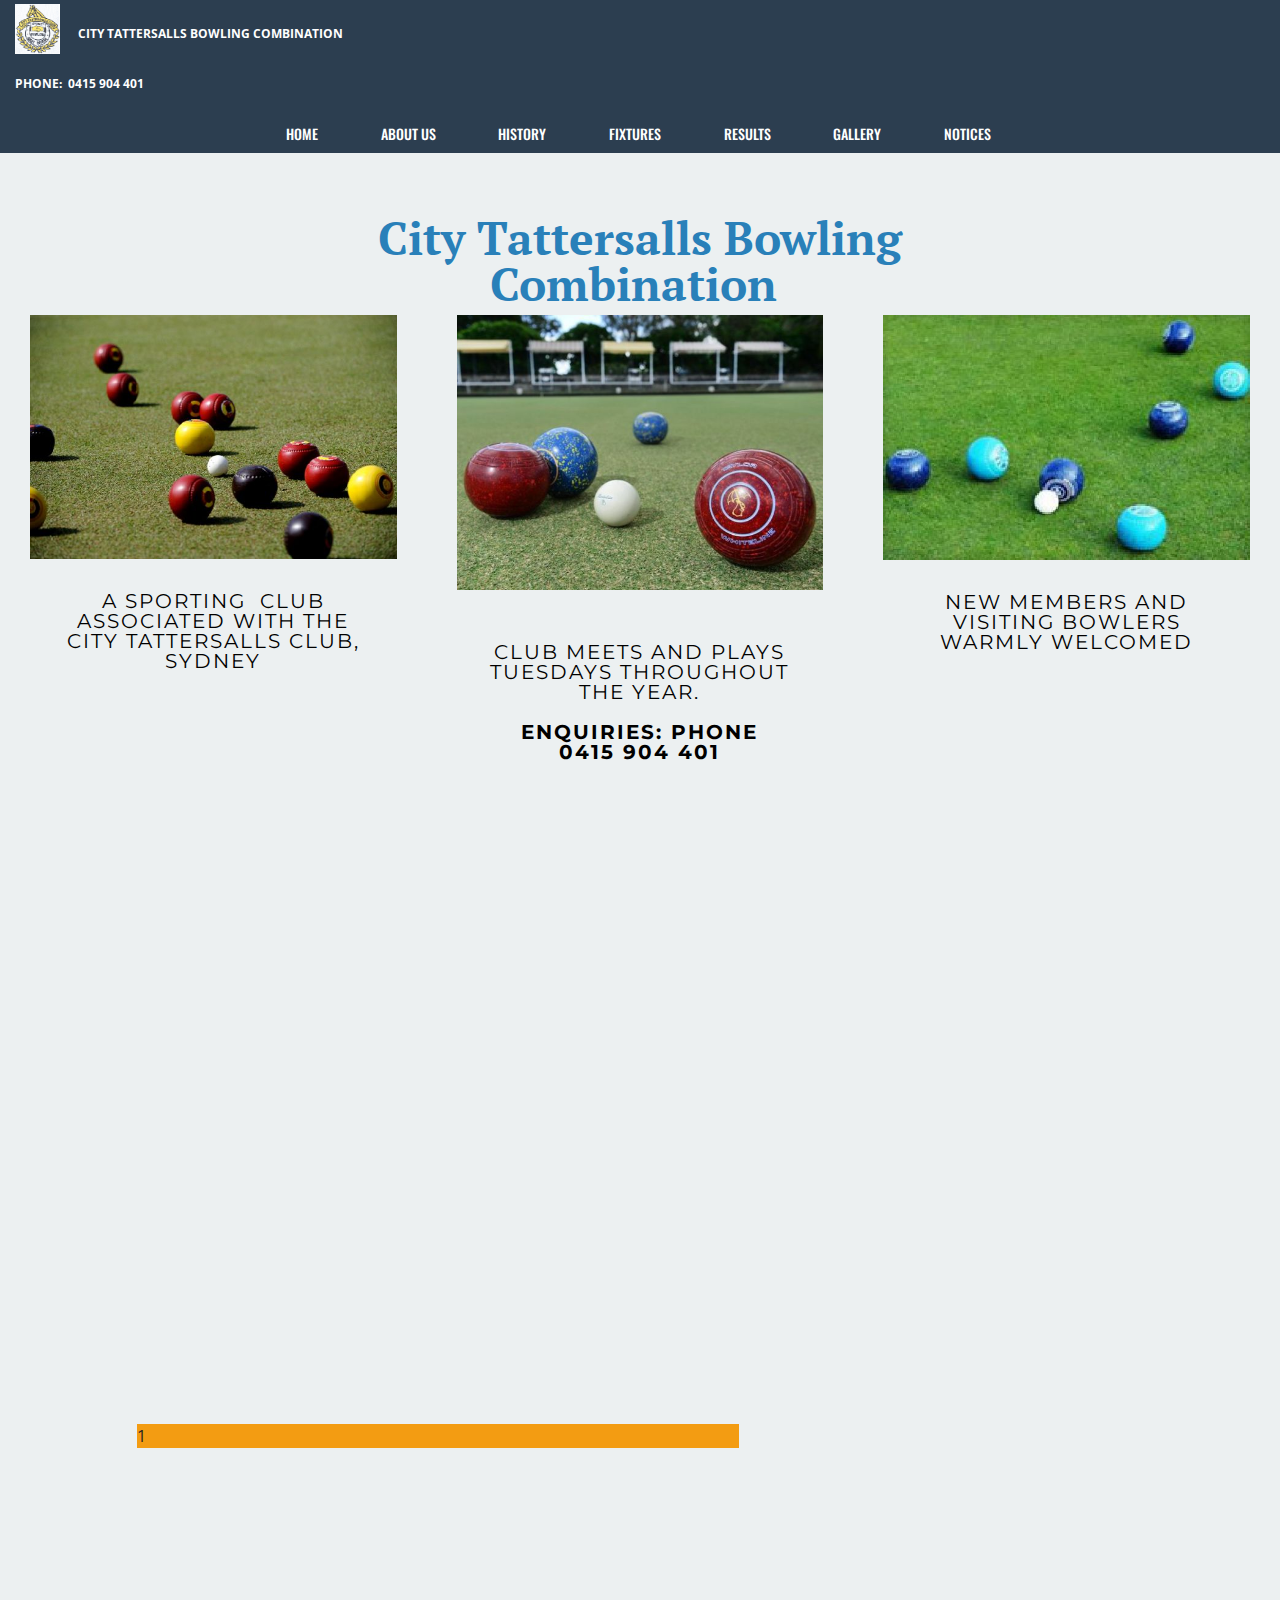
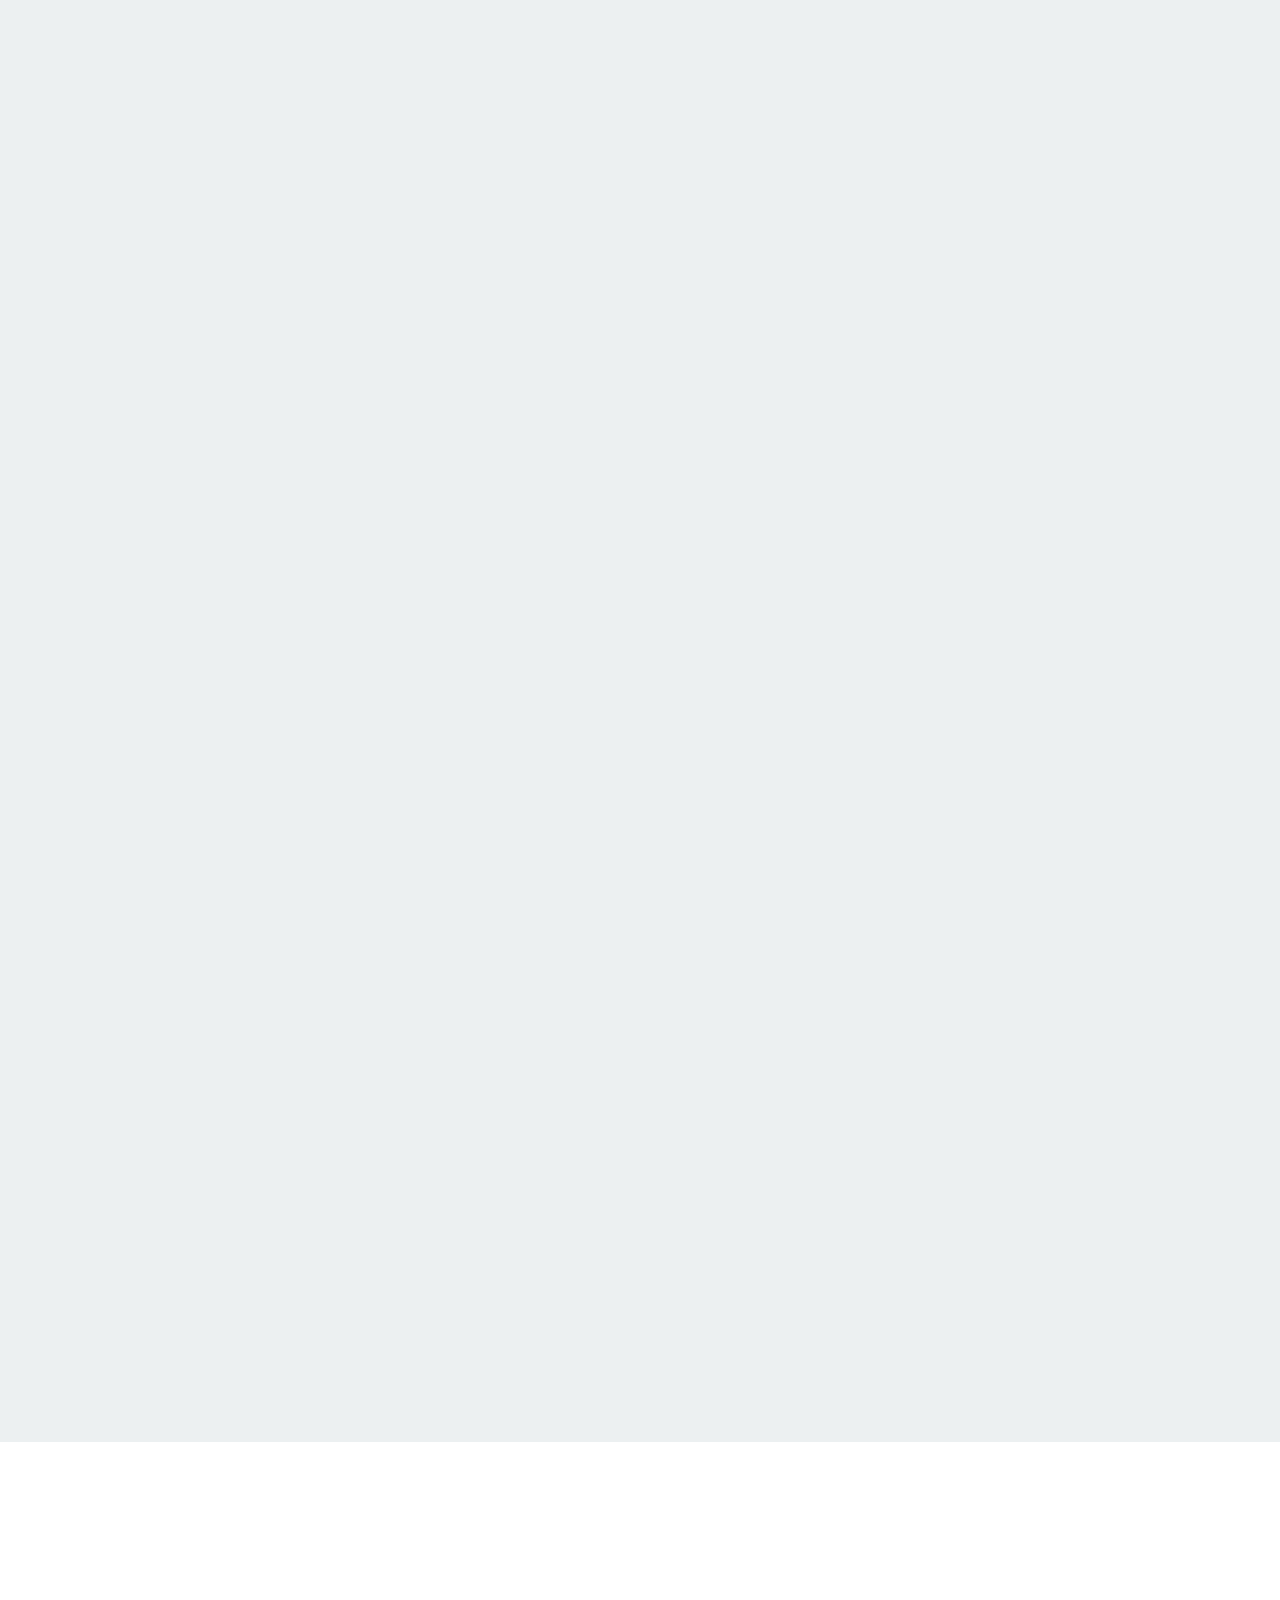
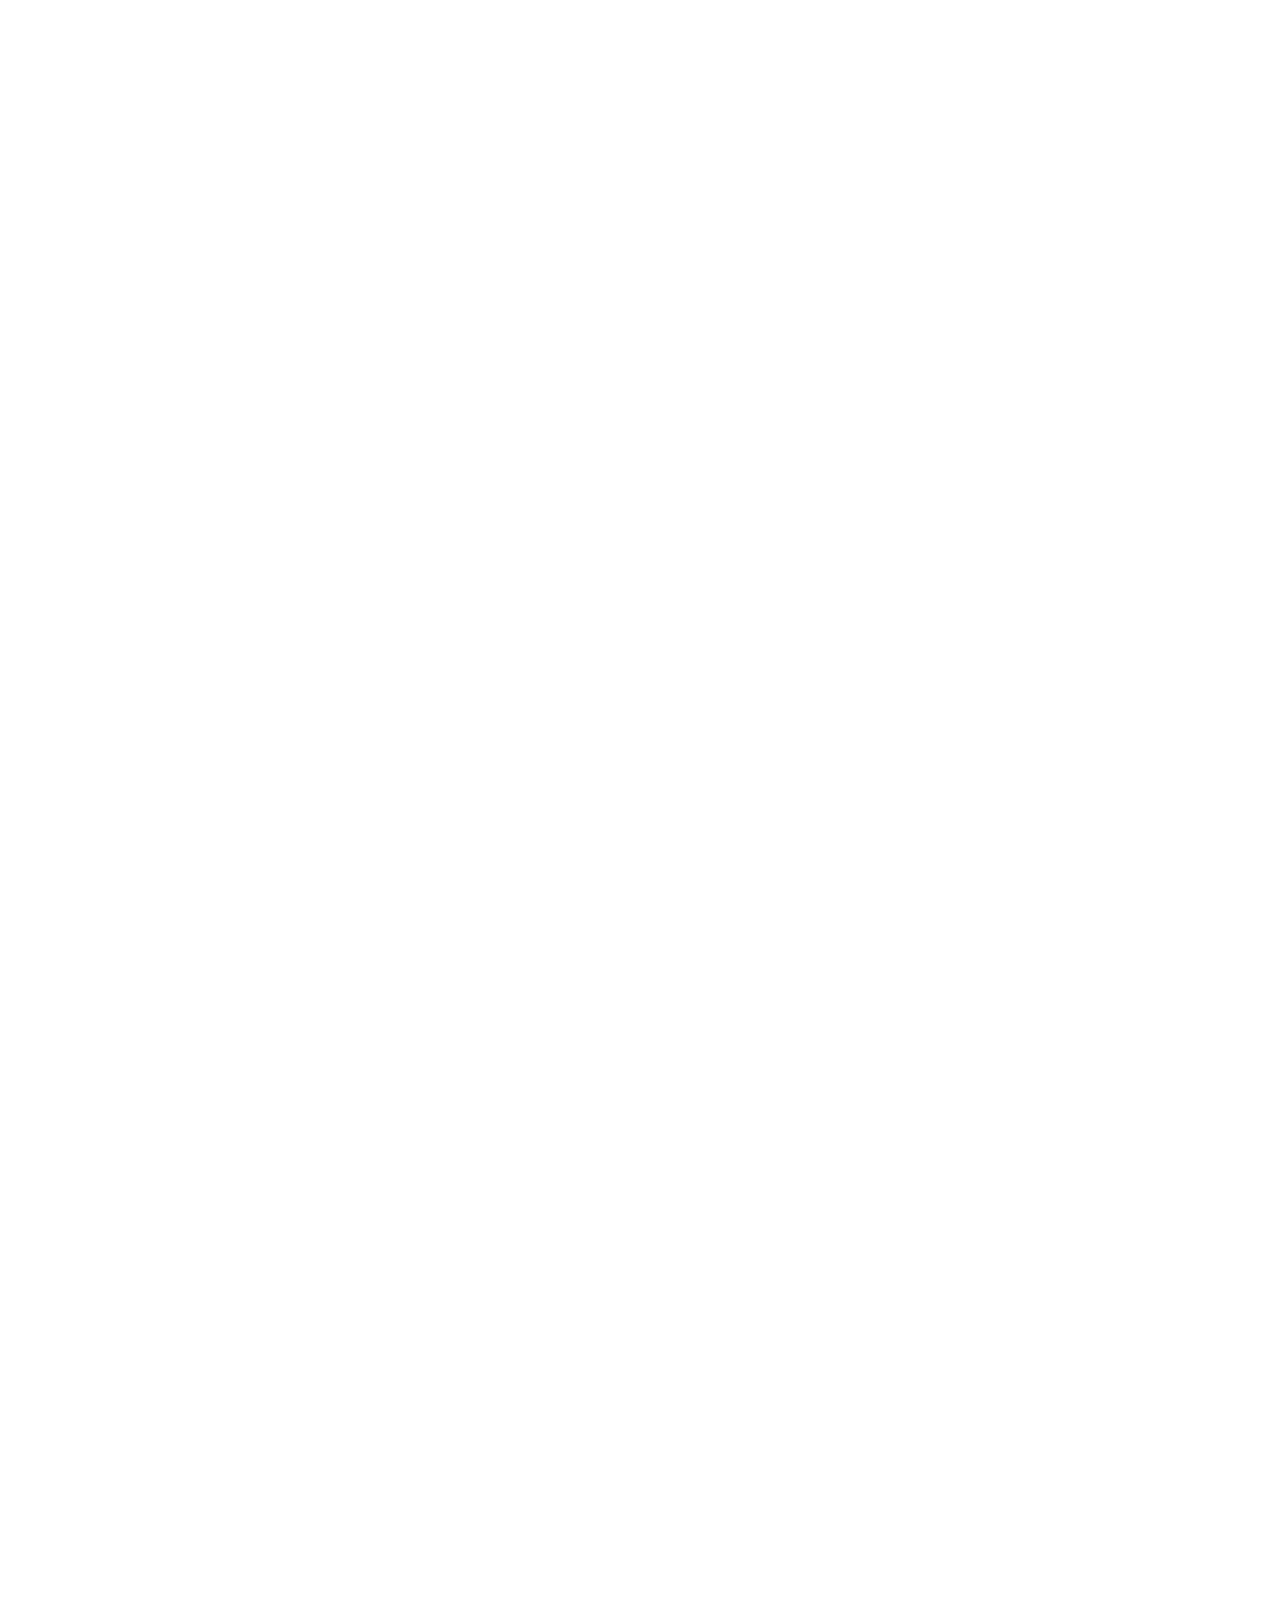
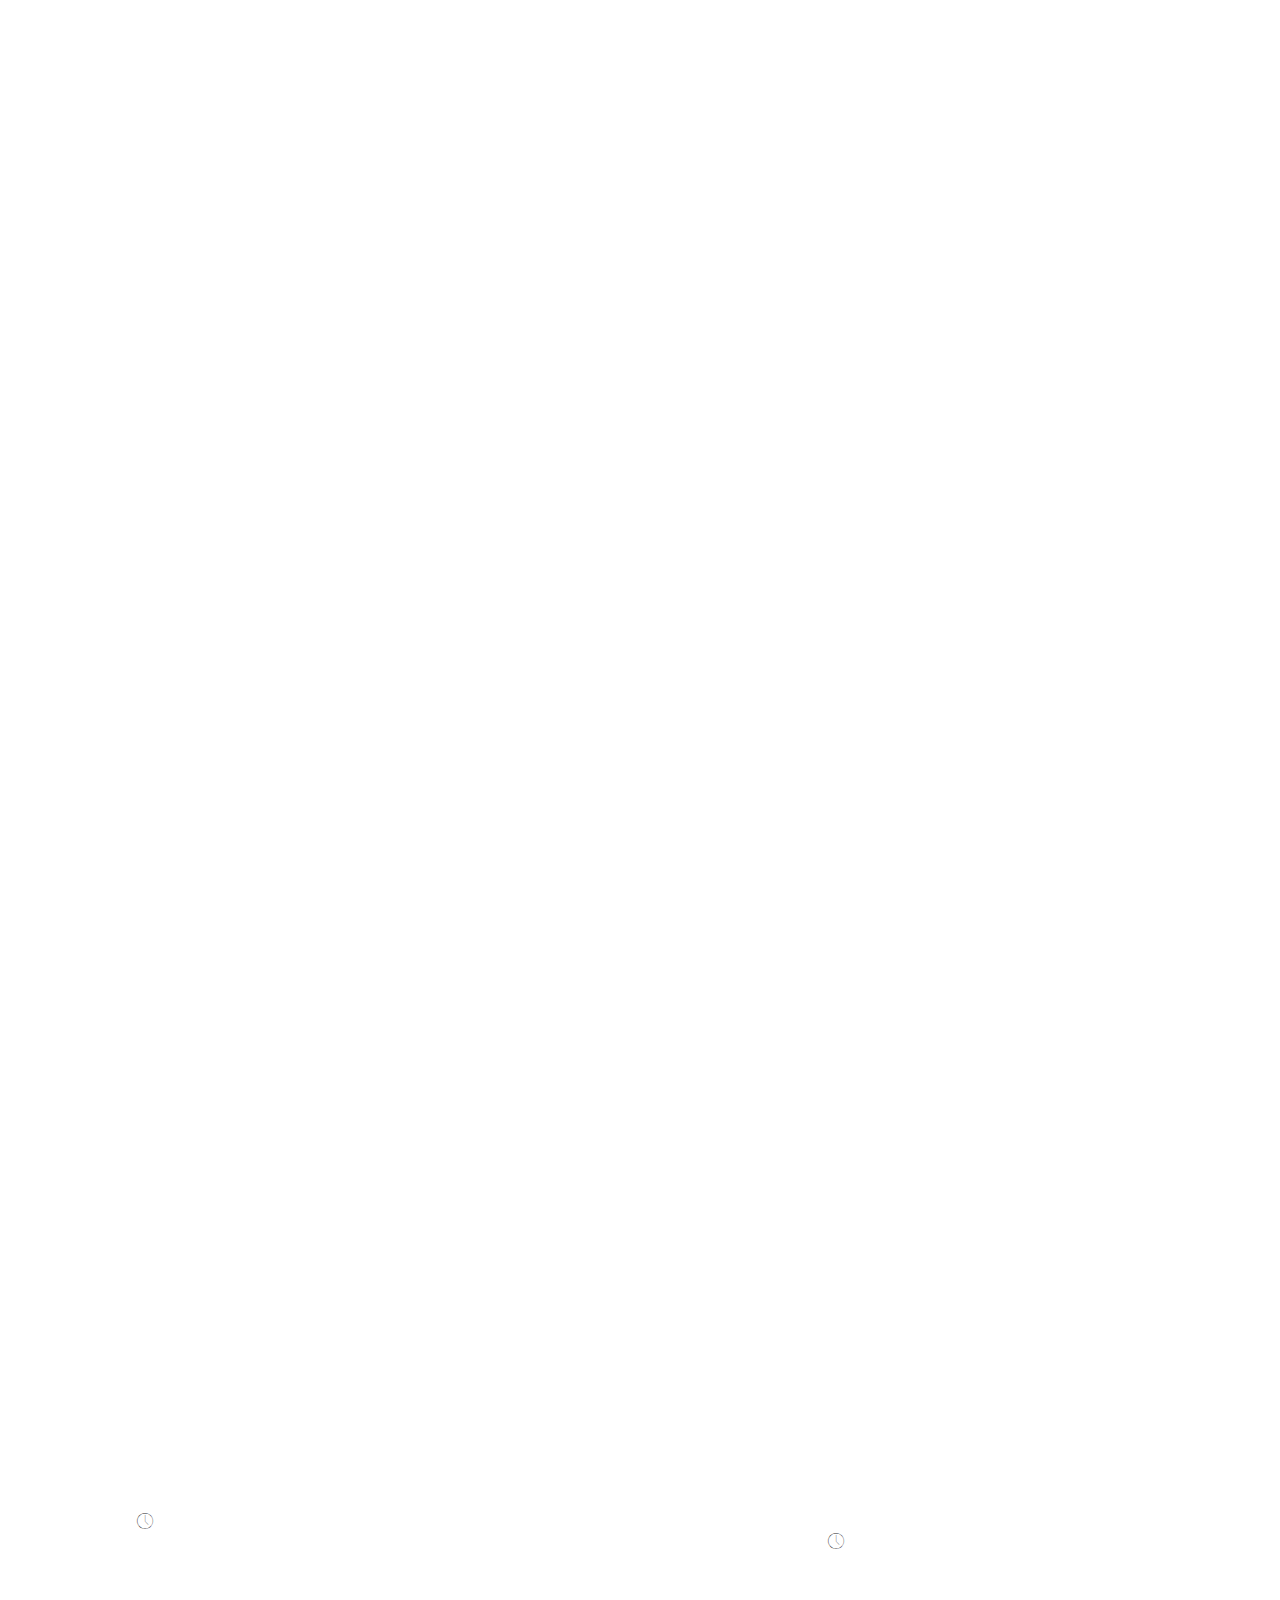
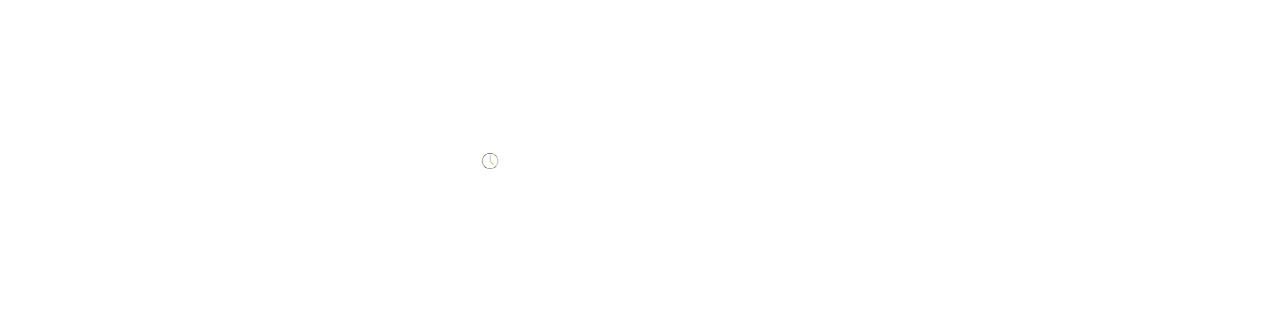
<file: index.html>
<!DOCTYPE html>
<html>
<head>
  <!-- Site made with Mobirise Website Builder v4.3.4, https://mobirise.com -->
  <meta charset="UTF-8">
  <meta http-equiv="X-UA-Compatible" content="IE=edge">
  <meta name="generator" content="Mobirise v4.3.4, mobirise.com">
  <meta name="viewport" content="width=device-width, initial-scale=1">
  <link rel="shortcut icon" href="assets/images/citytattslogo20percent-116x128-30.png" type="image/x-icon">
  <meta name="description" content="">
  
  <link rel="stylesheet" href="assets/et-line-font-plugin/style.css">
  <link rel="stylesheet" href="https://fonts.googleapis.com/css?family=Montserrat:400,700">
  <link rel="stylesheet" href="https://fonts.googleapis.com/css?family=Open+Sans:400,400i,700,700i">
  <link rel="stylesheet" href="assets/bootstrap-material-design-font/css/material.css">
  <link rel="stylesheet" href="https://fonts.googleapis.com/css?family=Arvo:400,400i,700,700i">
  <link rel="stylesheet" href="assets/tether/tether.min.css">
  <link rel="stylesheet" href="assets/bootstrap/css/bootstrap.min.css">
  <link rel="stylesheet" href="assets/soundcloud-plugin/style.css">
  <link rel="stylesheet" href="assets/colorm-icons/style.css">
  <link rel="stylesheet" href="assets/animate.css/animate.min.css">
  <link rel="stylesheet" href="assets/socicon/css/socicon.min.css">
  <link rel="stylesheet" href="assets/dropdown/css/style.css">
  <link rel="stylesheet" href="assets/theme/css/style.css">
  <link rel="stylesheet" href="assets/mobirise/css/mbr-additional.css" type="text/css">
  
  
  
</head>
<body>
<section class="menu1" id="menu-j" data-rv-view="107">

    <nav class="navbar navbar-dropdown navbar-fixed-top">
        <div class="container-fluid">

            <div class="mbr-table">
                <div class="mbr-table-cell">

                    <div class="navbar-brand">
                        <a href="https://mobirise.com" class="navbar-logo"><img src="assets/images/citytattslogo20percent-116x128-30.png" alt="Mobirise"></a>
                        <a class="navbar-caption text-white" href="https://mobirise.com">CITY TATTERSALLS BOWLING COMBINATION<br>PHONE: &nbsp;0415 904 401<br></a>
                    </div>

                </div>
                <div class="mbr-table-cell">

                    <button class="navbar-toggler pull-xs-right hidden-md-up" type="button" data-toggle="collapse" data-target="#exCollapsingNavbar">
                        <span class="hamburger-icon"></span>
                    </button>

                    <ul class="nav-dropdown collapse pull-xs-right nav navbar-nav navbar-toggleable-sm" id="exCollapsingNavbar"><li class="nav-item"><a class="nav-link link" href="index.html">HOME</a></li><li class="nav-item"><a class="nav-link link" href="index.html#content3-12">ABOUT US</a></li><li class="nav-item"><a class="nav-link link" href="index.html#content3-16">HISTORY</a></li><li class="nav-item"><a class="nav-link link" href="index.html#content3-17">FIXTURES</a></li><li class="nav-item"><a class="nav-link link" href="index.html#content3-14">RESULTS</a></li><li class="nav-item"><a class="nav-link link" href="index.html#content3-15">GALLERY</a></li><li class="nav-item"><a class="nav-link link" href="page1.html#custom-html-1f">NOTICES</a></li><li class="nav-item"><a class="nav-link link" href="https://mobirise.com/" aria-expanded="false"></a></li><li class="nav-item"><a class="nav-link link" href="https://mobirise.com/" aria-expanded="false"></a></li><li class="nav-item"><a class="nav-link link" href="https://mobirise.com/" aria-expanded="false"></a></li><li class="nav-item"><a class="nav-link link" href="https://mobirise.com/" aria-expanded="false"></a></li></ul>
                    <button hidden="" class="navbar-toggler navbar-close" type="button" data-toggle="collapse" data-target="#exCollapsingNavbar">
                        <span class="close-icon"></span>
                    </button>

                </div>
            </div>

        </div>
    </nav>

</section>

<div id="custom-html-1c" custom-code="true" data-rv-view="96"><section style="background-color: rgb(111, 76, 114);">
    <br>
<div class="mbr-box mbr-box--stretched"><div class="mbr-box__magnet mbr-box__magnet--center-center">
<div class="mbr-hero animated fadeInUp"> 
</div>
<div class="mbr-buttons btn-inverse mbr-buttons--center"><p><a class="mbr-buttons__btn btn btn-lg btn-danger animated fadeIn  mbr-editable-button" href="inyourface.html" style="font-size: 10px; font-family: Oxygen, sans-serif;">HOME</a> <a class="mbr-buttons__btn btn btn-lg btn-danger animated fadeIn  mbr-editable-button" href="about.html" style="font-size: 10px; font-family: Oxygen, sans-serif;">ABOUT</a> <a class="mbr-buttons__btn btn btn-lg btn-danger animated fadeIn  mbr-editable-button" href="more.html" style="font-size: 10px; font-family: Oxygen, sans-serif;">MORE</a> <a class="mbr-buttons__btn btn btn-lg btn-danger animated fadeIn  mbr-editable-button" href="contact.html" style="font-size: 10px; font-family: Oxygen, sans-serif;">CONTACT</a> <a class="mbr-buttons__btn btn btn-lg btn-danger animated fadeIn  mbr-editable-button" href="http://www.stcdesigns.com/mobirise/inyourface/inyourface.rar" style="font-size: 10px; font-family: Oxygen, sans-serif;">DOWNLOAD</a><br><br>

    </p>  </div></div>
    </div>
</section></div>

<div id="features1-r" custom-code="true" data-rv-view="97"><section class="mbr-section mbr-section-hero features1 features4 mbr-after-navbar" data-rv-view="0" style="background-color: rgb(236, 240, 241); padding-top: 80px; padding-bottom: 80px;">

    

    <div class="mbr-table-cell">

        <div class="container-fluid">
            <div class="row">
                <div class="col-xs-12 col-lg-8 col-lg-offset-2 text-xs-center">

                    <h1 class="mbr-section-title display-1 mbr-editable-content"><br>City Tattersalls Bowling Combination&nbsp;</h1>

                </div>
            </div>

            <div class="mbr-cards-row row">
                <div class="mbr-cards-col col-xs-12 col-lg-4">
                    <div class="container">
                        <div class="card cart-block">
                            <div class="card-img iconbox"><img src="assets/images/introduction-to-lawnbowls-600x399.jpg" class="features-img"></div>
                            <div class="card-block text-xs-center">
                                <h5 class="mbr-section-subtitle lead mbr-editable-content">A SPORTING &nbsp;Club associated with the City Tattersalls Club, Sydney</h5>
                                <p class="mbr-section-text lead mbr-editable-content"></p>


                                
                            </div>
                        </div>
                    </div>
                </div>
                <div class="mbr-cards-col col-xs-12 col-lg-4">
                    <div class="container">
                        <div class="card cart-block">
                            <div class="card-img iconbox"><img src="assets/images/55-2967232-ips090215iusbowls5-fct910x683x66.0-ct620x465-600x449.jpg" class="features-img"></div>
                            <div class="card-block text-xs-center">
                                <h5 class="mbr-section-subtitle lead mbr-editable-content"><br>Club meets and plays  Tuesdays  throughout the year.<br><br><strong>Enquiries: Phone<br> 0415 904 401</strong></h5>
                                <p class="mbr-section-text lead mbr-editable-content"></p>


                                
                            </div>
                        </div>
                  </div>
                </div>
                <div class="mbr-cards-col col-xs-12 col-lg-4">
                    <div class="container">
                        <div class="card cart-block">
                            <div class="card-img iconbox"><img src="assets/images/bowls-small-600x400.jpg" class="features-img"></div>
                            <div class="card-block text-xs-center">
                                <h5 class="mbr-section-subtitle lead mbr-editable-content">New members and visiting bowlers warmly welcomed</h5>
                                <p class="mbr-section-text lead mbr-editable-content"></p>


                                
                            </div>
                        </div>
                    </div>
                </div>
                
                
                
            </div>

        </div>
    </div>

</section></div>

<section class="mbr-section content3 mbr-section__container" id="content3-12" data-rv-view="98" style="background-color: rgb(236, 240, 241); padding-top: 20px; padding-bottom: 20px;">
    <div class="container">
        <div class="row">
            <div class="col-xs-12">
                <h3 class="mbr-section-title display-4"><br><br>About Us</h3>
                <p class="mbr-section-subtitle lead">On Tuesdays social lawn bowls or club competitions are played when at home at Greenlees Park. 
<br>Mostly on every second Tuesdays the club plays away at other bowling clubs. Competition is strong. 
<br>Once a year all the City Tattersalls Clubs and other similar cluba from around Australia <br>get together for the Turf Bowlers Carnival. <br>This club is the strongest mid week bowling club in Sydney. &nbsp;Great comeraderie exists.. 
<br>We would be very happy for you to join the men’s lawn bowls combination club,<br> as we always welcome new members.&nbsp;</p>
            </div>
        </div>
    </div>
</section>

<section class="mbr-cards mbr-section features7" id="features6-6" data-rv-view="100" style="background-color: rgb(236, 240, 241); padding-top: 80px; padding-bottom: 80px;">

    


    <div class="container-fluid position-relative">

        <div class="row">

            <div class="col-lg-10 col-lg-offset-1 col-xs-12">            
                
                <div class="col-lg-6 table-cell-lg table-cell-middle content-size" style="width: 61%;">
                    <div class="card cart-block text-xs-left position-relative">
                        <div class="card-number">1</div>
                        <div class="card-block">
                            <h5 class="mbr-section-subtitle lead"></h5>
                            <h4 class="mbr-section-title display-5">ENQUIRIES:<br> MARK COOPER
<div>0415 904 401</div></h4>
                            <p class="mbr-section-text lead"></p>
                            
                        </div>
                    </div>
                </div>

                <div class="col-lg-6 col-xs-12 table-cell-lg image-size">
                    <div class="card-img"><img src="assets/images/r1209035-15727141-340x191.jpg" class="card-img-top"></div>
                </div>

            </div>

        </div>

    </div>

</section>

<section class="mbr-section content3 mbr-section__container" id="content3-16" data-rv-view="103" style="background-color: rgb(236, 240, 241); padding-top: 20px; padding-bottom: 20px;">
    <div class="container">
        <div class="row">
            <div class="col-xs-12">
                <h3 class="mbr-section-title display-4"><br><br>History of the Club<br><br></h3>
                <p class="mbr-section-subtitle lead">(Article by Ralph Johns; Current President)<br><br>The starting date is unclear but we go back to at least 1960. &nbsp;&nbsp;The original  members were all racing people, bookmakers, their staff, punters, owners etc. &nbsp;There was a lot of betting between players, it was common that several players would have 6 - 10 bets on their result against the opponents. That led to the out of a hat draw system so it was a matter of luck if you got a skip like Dick Jones (won the City Masters Singles) or a moderate skip. It was all part of the fun. &nbsp; The club has since been opened up for other bowlers to join. &nbsp;The popularity has been such that players from clubs all over the metropolitan area have joined and made this their mid week bowling activity.<br><br>In the early 1960's City Tatts started playing against Canberra Tatts fn the 'Club Challenge Cup'. This was the seedling that grew into the tree that is now the Australian Turf Bowlers Carnival, played annually all over Austra lia between 9 Australian teams and 1 Singapore Cricket Club team making up&nbsp;the bye. And as at 2017 this competition is now up to its 53rd &nbsp;year.
<br>We had our 'home' club at Petersham for years, but with that club' s demise we switched to Greenlees Park in Concord where we are very happy and well looked after.
<br>Some great men have led our club, Laurie Fraser, Chairman of  the  City Tatts Main Club and Keith Free Treasurer of the  main club are most memorable..
<br>The respect in which they are held at the senior club is unsur passe d. Both these men have excellent portraits hanging in the foyer of the City Tatts, Pitt St Sydney. A great compliment and fully deserved .
<br>Wally Duval was our most recent past President, a remarkable man, an ex-milkman who befriended
<br>Keith Free after a game some 30 odd years ago. Wally served as President for 26 consecutiv e years. We lost Wally to cancer in 2013. &nbsp;A sad loss of a man never to be forgotten and his memory is preserved by one Competition Cup and one mostconsistent player award contested annually.&nbsp;<br><br>(Article by Ralph Johns; Current President)<br></p>
            </div>
        </div>
    </div>
</section>

<section class="mbr-section content3 mbr-section__container" id="content3-17" data-rv-view="105" style="background-color: rgb(255, 255, 255); padding-top: 20px; padding-bottom: 20px;">
    <div class="container">
        <div class="row">
            <div class="col-xs-12">
                <h3 class="mbr-section-title display-4"><br><br>Club Fixtures</h3>
                <p class="mbr-section-subtitle lead"></p>
            </div>
        </div>
    </div>
</section>

<section class="mbr-section content3 mbr-section__container" id="content3-19" data-rv-view="109" style="background-color: rgb(255, 255, 255); padding-top: 20px; padding-bottom: 20px;">
    <div class="container">
        <div class="row">
            <div class="col-xs-12">
                <h3 class="mbr-section-title display-4"><br><br>&nbsp;Where We Play</h3>
                <p class="mbr-section-subtitle lead">JULY
<br>Tuesday 4       Greenlees Park  97431907  12 noon
<br>Tuesday 11     Keith Free Triples Greenlees Park  10am
<br>Tuesday 18     Greenlees Park  12 noon
<br>Tuesday 25     Greenlees Park  12 noon
<br>       
<br>AUGUST       
<br>Tuesday 1       Ralph Johns Handicap Fours -Greenlees Park  9.30 am
<br>Tuesday 8       Hunters Hill 98173324  1pm
<br>Tuesday 15     Greenlees Park  12 noon
<br>Tuesday 22     AGM Greenlees Park-  10.30 am
<br>     Meeting 10.30 am -Lunch 12 noon- Bowls 1pm  
<br>Tuesday 29     Gymea 95244688  1pm
<br>       
<br>SEPTEMBER       
<br>Tuesday 5       Greenlees Park  12 noon
<br>Tuesday 12     Padstow  977738917  1pm
<br>Tuesday 19     Putney 98074964 -  Sausage Sizzle 11.45am  12.30pm
<br>Tuesday 26     Greenacre  97597445  1pm
<br>       
<br>OCTOBER       
<br>Tuesday 3       Laurie Taylor Memorial- Greenlees Park  11.30am
<br>Tuesday 10     West Sports   97161800  12.30pm
<br>Tuesday 17     Denistone  98743650  1pm
<br>Tuesday 24     Greenlees Park  12 noon
<br>Tuesday 31     South Coogee    93446557  12.30pm
<br>       
<br>NOVEMBER       
<br>Tuesday 7       Melbourne Cup - no bowls  
<br>Tuesday 14     Grandviews 95332255  1pm
<br>Tuesday 21     Greenlees Park  12 noon
<br>Tuesday 28     Greenlees Park Xmas Triples  10am,  Lunch 1pm
<br>
<br>DECEMBER       
<br>Tuesday 5       Xmas Party   TBA
<br>Tuesday 12 &nbsp; <br>&nbsp; &nbsp; &nbsp;<br></p>
            </div>
        </div>
    </div>
</section>

<section class="mbr-section content3 mbr-section__container" id="content3-14" data-rv-view="111" style="background-color: rgb(255, 255, 255); padding-top: 120px; padding-bottom: 20px;">
    <div class="container">
        <div class="row">
            <div class="col-xs-12">
                <h3 class="mbr-section-title display-4">RESULTS</h3>
                <p class="mbr-section-subtitle lead"><br><br>Singles. Wayne Comber.
<br>Pairs.  Tony Gane and Alan Gallagher
<br>Triples.  Barry Murphy, &nbsp; John Seward, &nbsp; Alan Gallagher
<br>Fours.  John Guerin, &nbsp;Chris Dale, Max Briganti, Joe Repaci
<br>
<br>The Wally Duval Memorial Trophy<br> is being hotly contested again this year<br> with several bowlers being in contention<br> for  this prestigious  event<br> which is awarded  to  the most
<br>consistent bowler during 2017<br> based on attendance as well as success.
<br><br><br></p>
            </div>
        </div>
    </div>
</section>

<section class="mbr-section content3 mbr-section__container" id="content3-15" data-rv-view="113" style="background-color: rgb(255, 255, 255); padding-top: 20px; padding-bottom: 20px;">
    <div class="container">
        <div class="row">
            <div class="col-xs-12">
                <h3 class="mbr-section-title display-4"><br><br>Photos of Interest</h3>
                <p class="mbr-section-subtitle lead">As Photos become available they will be placed &nbsp;below.&nbsp;</p>
            </div>
        </div>
    </div>
</section>

<section class="mbr-section mbr-section-hero news" id="news1-f" data-rv-view="115" style="background-color: rgb(255, 255, 255); padding-top: 80px; padding-bottom: 80px;">

    

        <div class="container-fluid">
            
            <div class="row">

                <div class="col-xs-12 col-lg-10 col-lg-offset-1">

                    <div class="col-xs-12 col-lg-4">
                        <div class="jsNewsCard news__card" modal-id="#lb-news1-f_0">
                            <div class="news__image">
                                <img class="news__img" alt="" src="assets/images/01.jpeg">
                            </div>
                            <div class="news__inner">
                                <h5 class="mbr-section-title display-6">Lorem ipsum dolor sit amet, consectetur adipisicing elit.</h5>
                                <p class="mbr-section-text lead">Lorem ipsum dolor sit amet, consectetur adipisicing elit. Mollitia sit molestias error, magni deleniti consectetur voluptas soluta, placeat quo voluptatem tempora ullam, velit in sunt suscipit recusandae natus quia porro eveniet? Quis vitae ad voluptas, ullam deserunt. Odit sapiente laborum, obcaecati facere iusto animi alias iste quis. Itaque molestiae quibusdam voluptatibus suscipit, quisquam sequi reiciendis minima nihil. Reiciendis sed, mollitia minima aliquam! Porro vitae error enim totam accusamus consequuntur laboriosam, esse quisquam nulla quibusdam! Libero consequuntur saepe, quo perspiciatis itaque beatae accusamus minus veniam aspernatur, neque, dignissimos repellat modi laborum commodi dolores officia voluptates! Molestias cumque adipisci ipsa, rerum non.</p>
                                <div class="news__date">
                                    <span class="cm-icon cm-icon-clock"></span>
                                    <p></p>
                                </div>
                                
                            </div>  
                        </div>                                                
                    </div><div class="col-xs-12 col-lg-4">
                        <div class="jsNewsCard news__card" modal-id="#lb-news1-f_1">
                            <div class="news__image">
                                <img class="news__img" alt="" src="assets/images/02.jpeg">
                            </div>
                            <div class="news__inner">
                                <h5 class="mbr-section-title display-6">Lorem ipsum dolor sit amet, Illo autem, cum voluptas?</h5>
                                <p class="mbr-section-text lead">Lorem ipsum dolor sit amet, consectetur adipisicing elit. At id in ipsam accusantium totam ex est, repellat, reiciendis non et minus beatae velit animi eaque nemo nam enim, praesentium accusamus, saepe ut odit eligendi asperiores. Nemo quis expedita dignissimos officia, aliquam ex porro explicabo dicta, molestias, quisquam pariatur ea ratione neque distinctio magni iusto est, alias iste repellendus. Deleniti, quis laboriosam libero doloremque iste nostrum molestias alias dicta suscipit labore reiciendis eum quas facere placeat repellat voluptate quaerat accusamus corrupti. Amet, iusto, suscipit nemo perferendis blanditiis laudantium dolor voluptate eaque, sint, enim corporis eius necessitatibus accusantium magni dignissimos non neque<br><br><br><br><br><br><br><br><br>.</p>
                                <div class="news__date">
                                    <span class="cm-icon cm-icon-clock"></span>
                                    <p><br><br></p>
                                </div>
                                
                            </div>  
                        </div>                                                
                    </div><div class="col-xs-12 col-lg-4">
                        <div class="jsNewsCard news__card" modal-id="#lb-news1-f_2">
                            <div class="news__image">
                                <img class="news__img" alt="" src="assets/images/03.jpeg">
                            </div>
                            <div class="news__inner">
                                <h5 class="mbr-section-title display-6">Ad harum eos, quisquam assumenda molestiae neque veritatis</h5>
                                <p class="mbr-section-text lead">Lorem ipsum dolor sit amet, consectetur adipisicing elit. Beatae delectus, laborum consequatur assumenda placeat, porro aspernatur cumque vero fugit harum quis modi obcaecati vel itaque numquam tenetur voluptatum maxime culpa quam eum consectetur veniam. Itaque totam, doloribus at? Tenetur, temporibus mollitia cupiditate. Doloremque quasi fugit velit et similique, neque optio facilis perferendis vitae minima quidem veniam totam quaerat suscipit tenetur aperiam id molestiae nobis cupiditate a rem dolorum doloribus? Suscipit officia expedita, nostrum et tempora amet repellat. Est molestiae odit debitis eaque, accusantium tempora. Ipsam eligendi dolores, illum magni maiores. Temporibus accusantium velit earum et repellendus labore accusamus iusto id.</p>
                                <div class="news__date">
                                    <span class="cm-icon cm-icon-clock"></span>
                                    <p></p>
                                </div>
                                
                            </div>  
                        </div>                                                
                    </div>

                </div>

            </div>

        </div>

        <div data-app-prevent-settings="" class="modal fade" tabindex="-1" data-keyboard="true" data-interval="false" id="lb-news1-f_0">
                <div class="modal-dialog">
                    <div class="modal-content">
                        <div class="modal-body">
                            <div class="news__card" href="#lb-news1-f">
                                <div class="news__image">
                                    <img class="news__img" alt="" src="assets/images/01.jpeg">
                                </div>
                                <div class="news__inner">
                                    <h5 class="mbr-section-title display-6">Lorem ipsum dolor sit amet, consectetur adipisicing elit.</h5>
                                    <p class="mbr-section-text lead">Lorem ipsum dolor sit amet, consectetur adipisicing elit. Mollitia sit molestias error, magni deleniti consectetur voluptas soluta, placeat quo voluptatem tempora ullam, velit in sunt suscipit recusandae natus quia porro eveniet? Quis vitae ad voluptas, ullam deserunt. Odit sapiente laborum, obcaecati facere iusto animi alias iste quis. Itaque molestiae quibusdam voluptatibus suscipit, quisquam sequi reiciendis minima nihil. Reiciendis sed, mollitia minima aliquam! Porro vitae error enim totam accusamus consequuntur laboriosam, esse quisquam nulla quibusdam! Libero consequuntur saepe, quo perspiciatis itaque beatae accusamus minus veniam aspernatur, neque, dignissimos repellat modi laborum commodi dolores officia voluptates! Molestias cumque adipisci ipsa, rerum non.</p>
                                    <div class="news__date">
                                        <span class="cm-icon cm-icon-clock"></span>
                                        <p></p>
                                    </div>

                                    <a class="close" href="#" role="button" data-dismiss="modal">
                                        <span aria-hidden="true">×</span>
                                        <span class="sr-only">Close</span>
                                    </a>
                                
                                </div>  

                                
                            </div>   

                        </div>
                    </div>
                </div>
            </div><div data-app-prevent-settings="" class="modal fade" tabindex="-1" data-keyboard="true" data-interval="false" id="lb-news1-f_1">
                <div class="modal-dialog">
                    <div class="modal-content">
                        <div class="modal-body">
                            <div class="news__card" href="#lb-news1-f">
                                <div class="news__image">
                                    <img class="news__img" alt="" src="assets/images/02.jpeg">
                                </div>
                                <div class="news__inner">
                                    <h5 class="mbr-section-title display-6">Lorem ipsum dolor sit amet, Illo autem, cum voluptas?</h5>
                                    <p class="mbr-section-text lead">Lorem ipsum dolor sit amet, consectetur adipisicing elit. At id in ipsam accusantium totam ex est, repellat, reiciendis non et minus beatae velit animi eaque nemo nam enim, praesentium accusamus, saepe ut odit eligendi asperiores. Nemo quis expedita dignissimos officia, aliquam ex porro explicabo dicta, molestias, quisquam pariatur ea ratione neque distinctio magni iusto est, alias iste repellendus. Deleniti, quis laboriosam libero doloremque iste nostrum molestias alias dicta suscipit labore reiciendis eum quas facere placeat repellat voluptate quaerat accusamus corrupti. Amet, iusto, suscipit nemo perferendis blanditiis laudantium dolor voluptate eaque, sint, enim corporis eius necessitatibus accusantium magni dignissimos non neque<br><br><br><br><br><br><br><br><br>.</p>
                                    <div class="news__date">
                                        <span class="cm-icon cm-icon-clock"></span>
                                        <p><br><br></p>
                                    </div>

                                    <a class="close" href="#" role="button" data-dismiss="modal">
                                        <span aria-hidden="true">×</span>
                                        <span class="sr-only">Close</span>
                                    </a>
                                
                                </div>  

                                
                            </div>   

                        </div>
                    </div>
                </div>
            </div><div data-app-prevent-settings="" class="modal fade" tabindex="-1" data-keyboard="true" data-interval="false" id="lb-news1-f_2">
                <div class="modal-dialog">
                    <div class="modal-content">
                        <div class="modal-body">
                            <div class="news__card" href="#lb-news1-f">
                                <div class="news__image">
                                    <img class="news__img" alt="" src="assets/images/03.jpeg">
                                </div>
                                <div class="news__inner">
                                    <h5 class="mbr-section-title display-6">Ad harum eos, quisquam assumenda molestiae neque veritatis</h5>
                                    <p class="mbr-section-text lead">Lorem ipsum dolor sit amet, consectetur adipisicing elit. Beatae delectus, laborum consequatur assumenda placeat, porro aspernatur cumque vero fugit harum quis modi obcaecati vel itaque numquam tenetur voluptatum maxime culpa quam eum consectetur veniam. Itaque totam, doloribus at? Tenetur, temporibus mollitia cupiditate. Doloremque quasi fugit velit et similique, neque optio facilis perferendis vitae minima quidem veniam totam quaerat suscipit tenetur aperiam id molestiae nobis cupiditate a rem dolorum doloribus? Suscipit officia expedita, nostrum et tempora amet repellat. Est molestiae odit debitis eaque, accusantium tempora. Ipsam eligendi dolores, illum magni maiores. Temporibus accusantium velit earum et repellendus labore accusamus iusto id.</p>
                                    <div class="news__date">
                                        <span class="cm-icon cm-icon-clock"></span>
                                        <p></p>
                                    </div>

                                    <a class="close" href="#" role="button" data-dismiss="modal">
                                        <span aria-hidden="true">×</span>
                                        <span class="sr-only">Close</span>
                                    </a>
                                
                                </div>  

                                
                            </div>   

                        </div>
                    </div>
                </div>
            </div>

</section>


  <script src="assets/web/assets/jquery/jquery.min.js"></script>
  <script src="assets/tether/tether.min.js"></script>
  <script src="assets/bootstrap/js/bootstrap.min.js"></script>
  <script src="assets/touchSwipe/jquery.touchSwipe.min.js"></script>
  <script src="assets/smooth-scroll/SmoothScroll.js"></script>
  <script src="assets/viewportChecker/jquery.viewportchecker.js"></script>
  <script src="assets/dropdown/js/script.min.js"></script>
  <script src="assets/theme/js/script.js"></script>
  
  
  <input name="animation" type="hidden">
  </body>
</html>
</file>
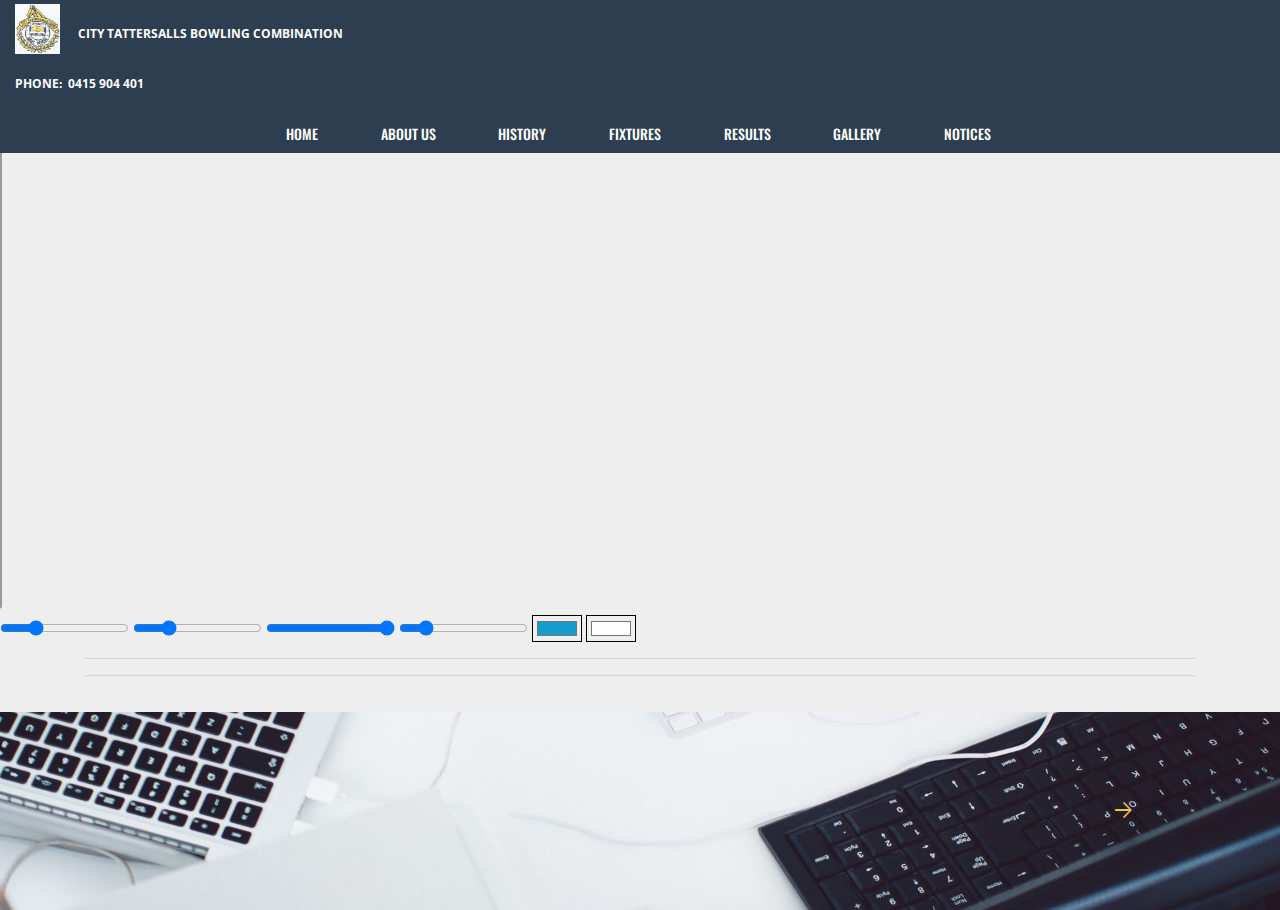
<file: page1.html>
<!DOCTYPE html>
<html>
<head>
  <!-- Site made with Mobirise Website Builder v4.3.4, https://mobirise.com -->
  <meta charset="UTF-8">
  <meta http-equiv="X-UA-Compatible" content="IE=edge">
  <meta name="generator" content="Mobirise v4.3.4, mobirise.com">
  <meta name="viewport" content="width=device-width, initial-scale=1">
  <link rel="shortcut icon" href="assets/images/citytattslogo20percent-116x128-30.png" type="image/x-icon">
  <meta name="description" content="">
  <title>Page 1</title>
  <link rel="stylesheet" href="assets/et-line-font-plugin/style.css">
  <link rel="stylesheet" href="https://fonts.googleapis.com/css?family=Montserrat:400,700">
  <link rel="stylesheet" href="https://fonts.googleapis.com/css?family=Open+Sans:400,400i,700,700i">
  <link rel="stylesheet" href="assets/bootstrap-material-design-font/css/material.css">
  <link rel="stylesheet" href="https://fonts.googleapis.com/css?family=Arvo:400,400i,700,700i">
  <link rel="stylesheet" href="assets/tether/tether.min.css">
  <link rel="stylesheet" href="assets/bootstrap/css/bootstrap.min.css">
  <link rel="stylesheet" href="assets/soundcloud-plugin/style.css">
  <link rel="stylesheet" href="assets/colorm-icons/style.css">
  <link rel="stylesheet" href="assets/animate.css/animate.min.css">
  <link rel="stylesheet" href="assets/socicon/css/socicon.min.css">
  <link rel="stylesheet" href="assets/dropdown/css/style.css">
  <link rel="stylesheet" href="assets/theme/css/style.css">
  <link rel="stylesheet" href="assets/mobirise/css/mbr-additional.css" type="text/css">
  
  
  
</head>
<body>
<section class="menu1" id="menu-1e" data-rv-view="134">

    <nav class="navbar navbar-dropdown navbar-fixed-top">
        <div class="container-fluid">

            <div class="mbr-table">
                <div class="mbr-table-cell">

                    <div class="navbar-brand">
                        <a href="https://mobirise.com" class="navbar-logo"><img src="assets/images/citytattslogo20percent-116x128-30.png" alt="Mobirise"></a>
                        <a class="navbar-caption text-white" href="https://mobirise.com">CITY TATTERSALLS BOWLING COMBINATION<br>PHONE: &nbsp;0415 904 401<br></a>
                    </div>

                </div>
                <div class="mbr-table-cell">

                    <button class="navbar-toggler pull-xs-right hidden-md-up" type="button" data-toggle="collapse" data-target="#exCollapsingNavbar">
                        <span class="hamburger-icon"></span>
                    </button>

                    <ul class="nav-dropdown collapse pull-xs-right nav navbar-nav navbar-toggleable-sm" id="exCollapsingNavbar"><li class="nav-item"><a class="nav-link link" href="index.html">HOME</a></li><li class="nav-item"><a class="nav-link link" href="index.html#content3-12">ABOUT US</a></li><li class="nav-item"><a class="nav-link link" href="index.html#content3-16">HISTORY</a></li><li class="nav-item"><a class="nav-link link" href="index.html#content3-17">FIXTURES</a></li><li class="nav-item"><a class="nav-link link" href="index.html#content3-14">RESULTS</a></li><li class="nav-item"><a class="nav-link link" href="index.html#content3-15">GALLERY</a></li><li class="nav-item"><a class="nav-link link" href="page1.html#custom-html-1f">NOTICES</a></li><li class="nav-item"><a class="nav-link link" href="https://mobirise.com/" aria-expanded="false"></a></li><li class="nav-item"><a class="nav-link link" href="https://mobirise.com/" aria-expanded="false"></a></li><li class="nav-item"><a class="nav-link link" href="https://mobirise.com/" aria-expanded="false"></a></li><li class="nav-item"><a class="nav-link link" href="https://mobirise.com/" aria-expanded="false"></a></li></ul>
                    <button hidden="" class="navbar-toggler navbar-close" type="button" data-toggle="collapse" data-target="#exCollapsingNavbar">
                        <span class="close-icon"></span>
                    </button>

                </div>
            </div>

        </div>
    </nav>

</section>

<div id="custom-html-1f" custom-code="true" data-rv-view="136" class="mbr-after-navbar"><section style="background-color: rgb(111, 76, 114);">
    <br>
<div class="mbr-box mbr-box--stretched"><div class="mbr-box__magnet mbr-box__magnet--center-center">
<div class="mbr-hero animated fadeInUp"> 
</div>
<div class="mbr-buttons btn-inverse mbr-buttons--center"><p><a class="mbr-buttons__btn btn btn-lg btn-danger animated fadeIn  mbr-editable-button" href="inyourface.html" style="font-size: 10px; font-family: Oxygen, sans-serif;">HOME</a> <a class="mbr-buttons__btn btn btn-lg btn-danger animated fadeIn  mbr-editable-button" href="about.html" style="font-size: 10px; font-family: Oxygen, sans-serif;">ABOUT</a> <a class="mbr-buttons__btn btn btn-lg btn-danger animated fadeIn  mbr-editable-button" href="more.html" style="font-size: 10px; font-family: Oxygen, sans-serif;">MORE</a> <a class="mbr-buttons__btn btn btn-lg btn-danger animated fadeIn  mbr-editable-button" href="contact.html" style="font-size: 10px; font-family: Oxygen, sans-serif;">CONTACT</a> <a class="mbr-buttons__btn btn btn-lg btn-danger animated fadeIn  mbr-editable-button" href="http://www.stcdesigns.com/mobirise/inyourface/inyourface.rar" style="font-size: 10px; font-family: Oxygen, sans-serif;">DOWNLOAD</a><br><br>

    </p>  </div></div>
    </div>
</section></div>

<div id="content3-1g" custom-code="true" data-rv-view="137"><section class="mbr-section article content9" group="Article" style="padding-top: 20px; padding-bottom: 20px;">
   <iframe src="http://ctbowling.blogspot.com.au/" width="100%" height="500">
&amp;amp;amp;amp;amp;amp;amp;lt;p&amp;amp;amp;amp;amp;amp;amp;gt;Your browser does not support iFrames.&amp;amp;amp;amp;amp;amp;amp;lt;/p&amp;amp;amp;amp;amp;amp;amp;gt;
</iframe> 
    <mbr-parameters>
    <!-- Block parameters controls (Blue "Gear" panel) -->
        <input type="range" inline="" title="Top" name="paddingTop" min="0" max="8" step="1" value="2">
        <input type="range" inline="" title="Bottom" name="paddingBottom" min="0" max="8" step="1" value="2">
        <input type="range" inline="" title="Text Width" name="innerWidth" min="50" max="100" step="1" value="100">
        <input type="range" inline="" title="Line Width" name="lineLength" min="10" max="100" step="1" value="25">
        <input type="color" title="Line Color" name="lineColor" value="#149dcc">
        <input type="color" title="Background Color" name="bgColor" value="#ffffff">
    <!-- End block parameters -->
    </mbr-parameters> 

    <div class="container">
        <div class="inner-container">
            <hr class="line">
            <div class="section-text align-center mbr-fonts-style"></div>
            <hr class="line">
        </div>
        </div>
</section></div>

<div id="features17-1h" custom-code="true" data-rv-view="138"><section class="mbr-section mbr-section-hero features17" data-rv-view="37" style="background-image: url(assets/images/02.jpg); padding-top: 80px; padding-bottom: 80px;">

    <div class="mbr-overlay" style="opacity: 0.9; background-color: rgb(255, 200, 10);"></div>

    <div class="mbr-table-cell">

        <div class="container-fluid">
            <div class="row">

                <div class="col-xs-12 col-lg-8 col-lg-offset-4 text-xs-left">

                    <div class="col-xs-12 col-lg-8 mbr-table-cell text-xs-left">
                        
                        <h1 class="mbr-section-title display-4 mbr-editable-content"></h1>

                    </div>
                        
                    <div class="col-xs-12 col-lg-4 mbr-table-cell text-xs-center">
                        
                        <div class="mbr-section-btn"><a class="btn btn-white-outline mbr-editable-button" href="https://mobirise.com"><span class="cm-icon cm-icon-arrowright mbr-iconfont mbr-iconfont-btn"></span></a></div>
                    
                    </div>

                </div>

            </div>
        </div>

    </div>

</section></div>


  <script src="assets/web/assets/jquery/jquery.min.js"></script>
  <script src="assets/tether/tether.min.js"></script>
  <script src="assets/bootstrap/js/bootstrap.min.js"></script>
  <script src="assets/touchSwipe/jquery.touchSwipe.min.js"></script>
  <script src="assets/smooth-scroll/SmoothScroll.js"></script>
  <script src="assets/viewportChecker/jquery.viewportchecker.js"></script>
  <script src="assets/dropdown/js/script.min.js"></script>
  <script src="assets/theme/js/script.js"></script>
  
  
  <input name="animation" type="hidden">
  </body>
</html>
</file>
<file: assets/et-line-font-plugin/style.css>
@font-face {
	font-family: 'et-line';
	src:url('fonts/et-line.eot');
	src:url('fonts/et-line.eot?#iefix') format('embedded-opentype'),
		url('fonts/et-line.woff') format('woff'),
		url('fonts/et-line.ttf') format('truetype'),
		url('fonts/et-line.svg#et-line') format('svg');
	font-weight: normal;
	font-style: normal;
}

/* Use the following CSS code if you want to use data attributes for inserting your icons */
.etl-icon, [data-icon]:before {
	font-family: 'et-line';
	content: attr(data-icon);
	speak: none;
	font-weight: normal;
	font-variant: normal;
	text-transform: none;
	line-height: 1;
	-webkit-font-smoothing: antialiased;
	-moz-osx-font-smoothing: grayscale;
	display:inline-block;
}

/* Use the following CSS code if you want to have a class per icon */
/*
Instead of a list of all class selectors,
you can use the generic selector below, but it's slower:
[class*="icon-"] {
*/
.icon-mobile, .icon-laptop, .icon-desktop, .icon-tablet, .icon-phone, .icon-document, .icon-documents, .icon-search, .icon-clipboard, .icon-newspaper, .icon-notebook, .icon-book-open, .icon-browser, .icon-calendar, .icon-presentation, .icon-picture, .icon-pictures, .icon-video, .icon-camera, .icon-printer, .icon-toolbox, .icon-briefcase, .icon-wallet, .icon-gift, .icon-bargraph, .icon-grid, .icon-expand, .icon-focus, .icon-edit, .icon-adjustments, .icon-ribbon, .icon-hourglass, .icon-lock, .icon-megaphone, .icon-shield, .icon-trophy, .icon-flag, .icon-map, .icon-puzzle, .icon-basket, .icon-envelope, .icon-streetsign, .icon-telescope, .icon-gears, .icon-key, .icon-paperclip, .icon-attachment, .icon-pricetags, .icon-lightbulb, .icon-layers, .icon-pencil, .icon-tools, .icon-tools-2, .icon-scissors, .icon-paintbrush, .icon-magnifying-glass, .icon-circle-compass, .icon-linegraph, .icon-mic, .icon-strategy, .icon-beaker, .icon-caution, .icon-recycle, .icon-anchor, .icon-profile-male, .icon-profile-female, .icon-bike, .icon-wine, .icon-hotairballoon, .icon-globe, .icon-genius, .icon-map-pin, .icon-dial, .icon-chat, .icon-heart, .icon-cloud, .icon-upload, .icon-download, .icon-target, .icon-hazardous, .icon-piechart, .icon-speedometer, .icon-global, .icon-compass, .icon-lifesaver, .icon-clock, .icon-aperture, .icon-quote, .icon-scope, .icon-alarmclock, .icon-refresh, .icon-happy, .icon-sad, .icon-facebook, .icon-twitter, .icon-googleplus, .icon-rss, .icon-tumblr, .icon-linkedin, .icon-dribbble {
	font-family: 'et-line';
	speak: none;
	font-style: normal;
	font-weight: normal;
	font-variant: normal;
	text-transform: none;
	line-height: 1;
	-webkit-font-smoothing: antialiased;
	-moz-osx-font-smoothing: grayscale;
	display:inline-block;
}
.icon-mobile:before {
	content: "\e000";
}
.icon-laptop:before {
	content: "\e001";
}
.icon-desktop:before {
	content: "\e002";
}
.icon-tablet:before {
	content: "\e003";
}
.icon-phone:before {
	content: "\e004";
}
.icon-document:before {
	content: "\e005";
}
.icon-documents:before {
	content: "\e006";
}
.icon-search:before {
	content: "\e007";
}
.icon-clipboard:before {
	content: "\e008";
}
.icon-newspaper:before {
	content: "\e009";
}
.icon-notebook:before {
	content: "\e00a";
}
.icon-book-open:before {
	content: "\e00b";
}
.icon-browser:before {
	content: "\e00c";
}
.icon-calendar:before {
	content: "\e00d";
}
.icon-presentation:before {
	content: "\e00e";
}
.icon-picture:before {
	content: "\e00f";
}
.icon-pictures:before {
	content: "\e010";
}
.icon-video:before {
	content: "\e011";
}
.icon-camera:before {
	content: "\e012";
}
.icon-printer:before {
	content: "\e013";
}
.icon-toolbox:before {
	content: "\e014";
}
.icon-briefcase:before {
	content: "\e015";
}
.icon-wallet:before {
	content: "\e016";
}
.icon-gift:before {
	content: "\e017";
}
.icon-bargraph:before {
	content: "\e018";
}
.icon-grid:before {
	content: "\e019";
}
.icon-expand:before {
	content: "\e01a";
}
.icon-focus:before {
	content: "\e01b";
}
.icon-edit:before {
	content: "\e01c";
}
.icon-adjustments:before {
	content: "\e01d";
}
.icon-ribbon:before {
	content: "\e01e";
}
.icon-hourglass:before {
	content: "\e01f";
}
.icon-lock:before {
	content: "\e020";
}
.icon-megaphone:before {
	content: "\e021";
}
.icon-shield:before {
	content: "\e022";
}
.icon-trophy:before {
	content: "\e023";
}
.icon-flag:before {
	content: "\e024";
}
.icon-map:before {
	content: "\e025";
}
.icon-puzzle:before {
	content: "\e026";
}
.icon-basket:before {
	content: "\e027";
}
.icon-envelope:before {
	content: "\e028";
}
.icon-streetsign:before {
	content: "\e029";
}
.icon-telescope:before {
	content: "\e02a";
}
.icon-gears:before {
	content: "\e02b";
}
.icon-key:before {
	content: "\e02c";
}
.icon-paperclip:before {
	content: "\e02d";
}
.icon-attachment:before {
	content: "\e02e";
}
.icon-pricetags:before {
	content: "\e02f";
}
.icon-lightbulb:before {
	content: "\e030";
}
.icon-layers:before {
	content: "\e031";
}
.icon-pencil:before {
	content: "\e032";
}
.icon-tools:before {
	content: "\e033";
}
.icon-tools-2:before {
	content: "\e034";
}
.icon-scissors:before {
	content: "\e035";
}
.icon-paintbrush:before {
	content: "\e036";
}
.icon-magnifying-glass:before {
	content: "\e037";
}
.icon-circle-compass:before {
	content: "\e038";
}
.icon-linegraph:before {
	content: "\e039";
}
.icon-mic:before {
	content: "\e03a";
}
.icon-strategy:before {
	content: "\e03b";
}
.icon-beaker:before {
	content: "\e03c";
}
.icon-caution:before {
	content: "\e03d";
}
.icon-recycle:before {
	content: "\e03e";
}
.icon-anchor:before {
	content: "\e03f";
}
.icon-profile-male:before {
	content: "\e040";
}
.icon-profile-female:before {
	content: "\e041";
}
.icon-bike:before {
	content: "\e042";
}
.icon-wine:before {
	content: "\e043";
}
.icon-hotairballoon:before {
	content: "\e044";
}
.icon-globe:before {
	content: "\e045";
}
.icon-genius:before {
	content: "\e046";
}
.icon-map-pin:before {
	content: "\e047";
}
.icon-dial:before {
	content: "\e048";
}
.icon-chat:before {
	content: "\e049";
}
.icon-heart:before {
	content: "\e04a";
}
.icon-cloud:before {
	content: "\e04b";
}
.icon-upload:before {
	content: "\e04c";
}
.icon-download:before {
	content: "\e04d";
}
.icon-target:before {
	content: "\e04e";
}
.icon-hazardous:before {
	content: "\e04f";
}
.icon-piechart:before {
	content: "\e050";
}
.icon-speedometer:before {
	content: "\e051";
}
.icon-global:before {
	content: "\e052";
}
.icon-compass:before {
	content: "\e053";
}
.icon-lifesaver:before {
	content: "\e054";
}
.icon-clock:before {
	content: "\e055";
}
.icon-aperture:before {
	content: "\e056";
}
.icon-quote:before {
	content: "\e057";
}
.icon-scope:before {
	content: "\e058";
}
.icon-alarmclock:before {
	content: "\e059";
}
.icon-refresh:before {
	content: "\e05a";
}
.icon-happy:before {
	content: "\e05b";
}
.icon-sad:before {
	content: "\e05c";
}
.icon-facebook:before {
	content: "\e05d";
}
.icon-twitter:before {
	content: "\e05e";
}
.icon-googleplus:before {
	content: "\e05f";
}
.icon-rss:before {
	content: "\e060";
}
.icon-tumblr:before {
	content: "\e061";
}
.icon-linkedin:before {
	content: "\e062";
}
.icon-dribbble:before {
	content: "\e063";
}
</file>
<file: assets/bootstrap-material-design-font/css/material.css>
@font-face {
  font-family: 'Material-Design-Icons';
  src: url('../fonts/Material-Design-Icons.eot?3ocs8m');
  src: url('../fonts/Material-Design-Icons.eot?#iefix3ocs8m') format('embedded-opentype'), url('../fonts/Material-Design-Icons.woff?3ocs8m') format('woff'), url('../fonts/Material-Design-Icons.ttf?3ocs8m') format('truetype'), url('../fonts/Material-Design-Icons.svg?3ocs8m#Material-Design-Icons') format('svg');
  font-weight: normal;
  font-style: normal;
}
[class^="mdi-"],
[class*="mdi-"] {
  speak: none;
  display: inline-block;
  font-style: normal;
  font-variant:normal;
  font-weight:normal;
  /*font-size:24px;*/
  line-height:1;
  font-family:'Material-Design-Icons' !important;
  text-rendering: auto;
  
  -webkit-font-smoothing: antialiased;
  -moz-osx-font-smoothing: grayscale;
  -webkit-transform: translate(0, 0);
      -ms-transform: translate(0, 0);
          transform: translate(0, 0);
}
[class^="mdi-"]:before,
[class*="mdi-"]:before {
  display: inline-block;
  speak: none;
  text-decoration: inherit;
}
[class^="mdi-"].pull-left,
[class*="mdi-"].pull-left {
  margin-right: .3em;
}
[class^="mdi-"].pull-right,
[class*="mdi-"].pull-right {
  margin-left: .3em;
}
[class^="mdi-"].mdi-lg:before,
[class*="mdi-"].mdi-lg:before,
[class^="mdi-"].mdi-lg:after,
[class*="mdi-"].mdi-lg:after {
  font-size: 1.33333333em;
  line-height: 0.75em;
  vertical-align: -15%;
}
[class^="mdi-"].mdi-2x:before,
[class*="mdi-"].mdi-2x:before,
[class^="mdi-"].mdi-2x:after,
[class*="mdi-"].mdi-2x:after {
  font-size: 2em;
}
[class^="mdi-"].mdi-3x:before,
[class*="mdi-"].mdi-3x:before,
[class^="mdi-"].mdi-3x:after,
[class*="mdi-"].mdi-3x:after {
  font-size: 3em;
}
[class^="mdi-"].mdi-4x:before,
[class*="mdi-"].mdi-4x:before,
[class^="mdi-"].mdi-4x:after,
[class*="mdi-"].mdi-4x:after {
  font-size: 4em;
}
[class^="mdi-"].mdi-5x:before,
[class*="mdi-"].mdi-5x:before,
[class^="mdi-"].mdi-5x:after,
[class*="mdi-"].mdi-5x:after {
  font-size: 5em;
}
[class^="mdi-device-signal-cellular-"]:after,
[class^="mdi-device-battery-"]:after,
[class^="mdi-device-battery-charging-"]:after,
[class^="mdi-device-signal-cellular-connected-no-internet-"]:after,
[class^="mdi-device-signal-wifi-"]:after,
[class^="mdi-device-signal-wifi-statusbar-not-connected"]:after,
.mdi-device-network-wifi:after {
  opacity: .3;
  position: absolute;
  left: 0;
  top: 0;
  z-index: 1;
  display: inline-block;
  speak: none;
  text-decoration: inherit;
}
[class^="mdi-device-signal-cellular-"]:after {
  content: "\e758";
}
[class^="mdi-device-battery-"]:after {
  content: "\e735";
}
[class^="mdi-device-battery-charging-"]:after {
  content: "\e733";
}
[class^="mdi-device-signal-cellular-connected-no-internet-"]:after {
  content: "\e75d";
}
[class^="mdi-device-signal-wifi-"]:after,
.mdi-device-network-wifi:after {
  content: "\e765";
}
[class^="mdi-device-signal-wifi-statusbasr-not-connected"]:after {
  content: "\e8f7";
}
.mdi-device-signal-cellular-off:after,
.mdi-device-signal-cellular-null:after,
.mdi-device-signal-cellular-no-sim:after,
.mdi-device-signal-wifi-off:after,
.mdi-device-signal-wifi-4-bar:after,
.mdi-device-signal-cellular-4-bar:after,
.mdi-device-battery-alert:after,
.mdi-device-signal-cellular-connected-no-internet-4-bar:after,
.mdi-device-battery-std:after,
.mdi-device-battery-full .mdi-device-battery-unknown:after {
  content: "";
}
.mdi-fw {
  width: 1.28571429em;
  text-align: center;
}
.mdi-ul {
  padding-left: 0;
  margin-left: 2.14285714em;
  list-style-type: none;
}
.mdi-ul > li {
  position: relative;
}
.mdi-li {
  position: absolute;
  left: -2.14285714em;
  width: 2.14285714em;
  top: 0.14285714em;
  text-align: center;
}
.mdi-li.mdi-lg {
  left: -1.85714286em;
}
.mdi-border {
  padding: .2em .25em .15em;
  border: solid 0.08em #eeeeee;
  border-radius: .1em;
}
.mdi-spin {
  -webkit-animation: mdi-spin 2s infinite linear;
  animation: mdi-spin 2s infinite linear;
  -webkit-transform-origin: 50% 50%;
  -ms-transform-origin: 50% 50%;
      transform-origin: 50% 50%;
}
.mdi-pulse {
  -webkit-animation: mdi-spin 1s steps(8) infinite;
  animation: mdi-spin 1s steps(8) infinite;
  -webkit-transform-origin: 50% 50%;
  -ms-transform-origin: 50% 50%;
      transform-origin: 50% 50%;
}
@-webkit-keyframes mdi-spin {
  0% {
    -webkit-transform: rotate(0deg);
    transform: rotate(0deg);
  }
  100% {
    -webkit-transform: rotate(359deg);
    transform: rotate(359deg);
  }
}
@keyframes mdi-spin {
  0% {
    -webkit-transform: rotate(0deg);
    transform: rotate(0deg);
  }
  100% {
    -webkit-transform: rotate(359deg);
    transform: rotate(359deg);
  }
}
.mdi-rotate-90 {
  filter: progid:DXImageTransform.Microsoft.BasicImage(rotation=1);
  -webkit-transform: rotate(90deg);
  -ms-transform: rotate(90deg);
  transform: rotate(90deg);
}
.mdi-rotate-180 {
  filter: progid:DXImageTransform.Microsoft.BasicImage(rotation=2);
  -webkit-transform: rotate(180deg);
  -ms-transform: rotate(180deg);
  transform: rotate(180deg);
}
.mdi-rotate-270 {
  filter: progid:DXImageTransform.Microsoft.BasicImage(rotation=3);
  -webkit-transform: rotate(270deg);
  -ms-transform: rotate(270deg);
  transform: rotate(270deg);
}
.mdi-flip-horizontal {
  filter: progid:DXImageTransform.Microsoft.BasicImage(rotation=0, mirror=1);
  -webkit-transform: scale(-1, 1);
  -ms-transform: scale(-1, 1);
  transform: scale(-1, 1);
}
.mdi-flip-vertical {
  filter: progid:DXImageTransform.Microsoft.BasicImage(rotation=2, mirror=1);
  -webkit-transform: scale(1, -1);
  -ms-transform: scale(1, -1);
  transform: scale(1, -1);
}
:root .mdi-rotate-90,
:root .mdi-rotate-180,
:root .mdi-rotate-270,
:root .mdi-flip-horizontal,
:root .mdi-flip-vertical {
  -webkit-filter: none;
          filter: none;
}
.mdi-stack {
  position: relative;
  display: inline-block;
  width: 2em;
  height: 2em;
  line-height: 2em;
  vertical-align: middle;
}
.mdi-stack-1x,
.mdi-stack-2x {
  position: absolute;
  left: 0;
  width: 100%;
  text-align: center;
}
.mdi-stack-1x {
  line-height: inherit;
}
.mdi-stack-2x {
  font-size: 2em;
}
.mdi-inverse {
  color: #ffffff;
}
/* Start Icons */
.mdi-action-3d-rotation:before {
  content: "\e600";
}
.mdi-action-accessibility:before {
  content: "\e601";
}
.mdi-action-account-balance-wallet:before {
  content: "\e602";
}
.mdi-action-account-balance:before {
  content: "\e603";
}
.mdi-action-account-box:before {
  content: "\e604";
}
.mdi-action-account-child:before {
  content: "\e605";
}
.mdi-action-account-circle:before {
  content: "\e606";
}
.mdi-action-add-shopping-cart:before {
  content: "\e607";
}
.mdi-action-alarm-add:before {
  content: "\e608";
}
.mdi-action-alarm-off:before {
  content: "\e609";
}
.mdi-action-alarm-on:before {
  content: "\e60a";
}
.mdi-action-alarm:before {
  content: "\e60b";
}
.mdi-action-android:before {
  content: "\e60c";
}
.mdi-action-announcement:before {
  content: "\e60d";
}
.mdi-action-aspect-ratio:before {
  content: "\e60e";
}
.mdi-action-assessment:before {
  content: "\e60f";
}
.mdi-action-assignment-ind:before {
  content: "\e610";
}
.mdi-action-assignment-late:before {
  content: "\e611";
}
.mdi-action-assignment-return:before {
  content: "\e612";
}
.mdi-action-assignment-returned:before {
  content: "\e613";
}
.mdi-action-assignment-turned-in:before {
  content: "\e614";
}
.mdi-action-assignment:before {
  content: "\e615";
}
.mdi-action-autorenew:before {
  content: "\e616";
}
.mdi-action-backup:before {
  content: "\e617";
}
.mdi-action-book:before {
  content: "\e618";
}
.mdi-action-bookmark-outline:before {
  content: "\e619";
}
.mdi-action-bookmark:before {
  content: "\e61a";
}
.mdi-action-bug-report:before {
  content: "\e61b";
}
.mdi-action-cached:before {
  content: "\e61c";
}
.mdi-action-check-circle:before {
  content: "\e61d";
}
.mdi-action-class:before {
  content: "\e61e";
}
.mdi-action-credit-card:before {
  content: "\e61f";
}
.mdi-action-dashboard:before {
  content: "\e620";
}
.mdi-action-delete:before {
  content: "\e621";
}
.mdi-action-description:before {
  content: "\e622";
}
.mdi-action-dns:before {
  content: "\e623";
}
.mdi-action-done-all:before {
  content: "\e624";
}
.mdi-action-done:before {
  content: "\e625";
}
.mdi-action-event:before {
  content: "\e626";
}
.mdi-action-exit-to-app:before {
  content: "\e627";
}
.mdi-action-explore:before {
  content: "\e628";
}
.mdi-action-extension:before {
  content: "\e629";
}
.mdi-action-face-unlock:before {
  content: "\e62a";
}
.mdi-action-favorite-outline:before {
  content: "\e62b";
}
.mdi-action-favorite:before {
  content: "\e62c";
}
.mdi-action-find-in-page:before {
  content: "\e62d";
}
.mdi-action-find-replace:before {
  content: "\e62e";
}
.mdi-action-flip-to-back:before {
  content: "\e62f";
}
.mdi-action-flip-to-front:before {
  content: "\e630";
}
.mdi-action-get-app:before {
  content: "\e631";
}
.mdi-action-grade:before {
  content: "\e632";
}
.mdi-action-group-work:before {
  content: "\e633";
}
.mdi-action-help:before {
  content: "\e634";
}
.mdi-action-highlight-remove:before {
  content: "\e635";
}
.mdi-action-history:before {
  content: "\e636";
}
.mdi-action-home:before {
  content: "\e637";
}
.mdi-action-https:before {
  content: "\e638";
}
.mdi-action-info-outline:before {
  content: "\e639";
}
.mdi-action-info:before {
  content: "\e63a";
}
.mdi-action-input:before {
  content: "\e63b";
}
.mdi-action-invert-colors:before {
  content: "\e63c";
}
.mdi-action-label-outline:before {
  content: "\e63d";
}
.mdi-action-label:before {
  content: "\e63e";
}
.mdi-action-language:before {
  content: "\e63f";
}
.mdi-action-launch:before {
  content: "\e640";
}
.mdi-action-list:before {
  content: "\e641";
}
.mdi-action-lock-open:before {
  content: "\e642";
}
.mdi-action-lock-outline:before {
  content: "\e643";
}
.mdi-action-lock:before {
  content: "\e644";
}
.mdi-action-loyalty:before {
  content: "\e645";
}
.mdi-action-markunread-mailbox:before {
  content: "\e646";
}
.mdi-action-note-add:before {
  content: "\e647";
}
.mdi-action-open-in-browser:before {
  content: "\e648";
}
.mdi-action-open-in-new:before {
  content: "\e649";
}
.mdi-action-open-with:before {
  content: "\e64a";
}
.mdi-action-pageview:before {
  content: "\e64b";
}
.mdi-action-payment:before {
  content: "\e64c";
}
.mdi-action-perm-camera-mic:before {
  content: "\e64d";
}
.mdi-action-perm-contact-cal:before {
  content: "\e64e";
}
.mdi-action-perm-data-setting:before {
  content: "\e64f";
}
.mdi-action-perm-device-info:before {
  content: "\e650";
}
.mdi-action-perm-identity:before {
  content: "\e651";
}
.mdi-action-perm-media:before {
  content: "\e652";
}
.mdi-action-perm-phone-msg:before {
  content: "\e653";
}
.mdi-action-perm-scan-wifi:before {
  content: "\e654";
}
.mdi-action-picture-in-picture:before {
  content: "\e655";
}
.mdi-action-polymer:before {
  content: "\e656";
}
.mdi-action-print:before {
  content: "\e657";
}
.mdi-action-query-builder:before {
  content: "\e658";
}
.mdi-action-question-answer:before {
  content: "\e659";
}
.mdi-action-receipt:before {
  content: "\e65a";
}
.mdi-action-redeem:before {
  content: "\e65b";
}
.mdi-action-reorder:before {
  content: "\e65c";
}
.mdi-action-report-problem:before {
  content: "\e65d";
}
.mdi-action-restore:before {
  content: "\e65e";
}
.mdi-action-room:before {
  content: "\e65f";
}
.mdi-action-schedule:before {
  content: "\e660";
}
.mdi-action-search:before {
  content: "\e661";
}
.mdi-action-settings-applications:before {
  content: "\e662";
}
.mdi-action-settings-backup-restore:before {
  content: "\e663";
}
.mdi-action-settings-bluetooth:before {
  content: "\e664";
}
.mdi-action-settings-cell:before {
  content: "\e665";
}
.mdi-action-settings-display:before {
  content: "\e666";
}
.mdi-action-settings-ethernet:before {
  content: "\e667";
}
.mdi-action-settings-input-antenna:before {
  content: "\e668";
}
.mdi-action-settings-input-component:before {
  content: "\e669";
}
.mdi-action-settings-input-composite:before {
  content: "\e66a";
}
.mdi-action-settings-input-hdmi:before {
  content: "\e66b";
}
.mdi-action-settings-input-svideo:before {
  content: "\e66c";
}
.mdi-action-settings-overscan:before {
  content: "\e66d";
}
.mdi-action-settings-phone:before {
  content: "\e66e";
}
.mdi-action-settings-power:before {
  content: "\e66f";
}
.mdi-action-settings-remote:before {
  content: "\e670";
}
.mdi-action-settings-voice:before {
  content: "\e671";
}
.mdi-action-settings:before {
  content: "\e672";
}
.mdi-action-shop-two:before {
  content: "\e673";
}
.mdi-action-shop:before {
  content: "\e674";
}
.mdi-action-shopping-basket:before {
  content: "\e675";
}
.mdi-action-shopping-cart:before {
  content: "\e676";
}
.mdi-action-speaker-notes:before {
  content: "\e677";
}
.mdi-action-spellcheck:before {
  content: "\e678";
}
.mdi-action-star-rate:before {
  content: "\e679";
}
.mdi-action-stars:before {
  content: "\e67a";
}
.mdi-action-store:before {
  content: "\e67b";
}
.mdi-action-subject:before {
  content: "\e67c";
}
.mdi-action-supervisor-account:before {
  content: "\e67d";
}
.mdi-action-swap-horiz:before {
  content: "\e67e";
}
.mdi-action-swap-vert-circle:before {
  content: "\e67f";
}
.mdi-action-swap-vert:before {
  content: "\e680";
}
.mdi-action-system-update-tv:before {
  content: "\e681";
}
.mdi-action-tab-unselected:before {
  content: "\e682";
}
.mdi-action-tab:before {
  content: "\e683";
}
.mdi-action-theaters:before {
  content: "\e684";
}
.mdi-action-thumb-down:before {
  content: "\e685";
}
.mdi-action-thumb-up:before {
  content: "\e686";
}
.mdi-action-thumbs-up-down:before {
  content: "\e687";
}
.mdi-action-toc:before {
  content: "\e688";
}
.mdi-action-today:before {
  content: "\e689";
}
.mdi-action-track-changes:before {
  content: "\e68a";
}
.mdi-action-translate:before {
  content: "\e68b";
}
.mdi-action-trending-down:before {
  content: "\e68c";
}
.mdi-action-trending-neutral:before {
  content: "\e68d";
}
.mdi-action-trending-up:before {
  content: "\e68e";
}
.mdi-action-turned-in-not:before {
  content: "\e68f";
}
.mdi-action-turned-in:before {
  content: "\e690";
}
.mdi-action-verified-user:before {
  content: "\e691";
}
.mdi-action-view-agenda:before {
  content: "\e692";
}
.mdi-action-view-array:before {
  content: "\e693";
}
.mdi-action-view-carousel:before {
  content: "\e694";
}
.mdi-action-view-column:before {
  content: "\e695";
}
.mdi-action-view-day:before {
  content: "\e696";
}
.mdi-action-view-headline:before {
  content: "\e697";
}
.mdi-action-view-list:before {
  content: "\e698";
}
.mdi-action-view-module:before {
  content: "\e699";
}
.mdi-action-view-quilt:before {
  content: "\e69a";
}
.mdi-action-view-stream:before {
  content: "\e69b";
}
.mdi-action-view-week:before {
  content: "\e69c";
}
.mdi-action-visibility-off:before {
  content: "\e69d";
}
.mdi-action-visibility:before {
  content: "\e69e";
}
.mdi-action-wallet-giftcard:before {
  content: "\e69f";
}
.mdi-action-wallet-membership:before {
  content: "\e6a0";
}
.mdi-action-wallet-travel:before {
  content: "\e6a1";
}
.mdi-action-work:before {
  content: "\e6a2";
}
.mdi-alert-error:before {
  content: "\e6a3";
}
.mdi-alert-warning:before {
  content: "\e6a4";
}
.mdi-av-album:before {
  content: "\e6a5";
}
.mdi-av-closed-caption:before {
  content: "\e6a6";
}
.mdi-av-equalizer:before {
  content: "\e6a7";
}
.mdi-av-explicit:before {
  content: "\e6a8";
}
.mdi-av-fast-forward:before {
  content: "\e6a9";
}
.mdi-av-fast-rewind:before {
  content: "\e6aa";
}
.mdi-av-games:before {
  content: "\e6ab";
}
.mdi-av-hearing:before {
  content: "\e6ac";
}
.mdi-av-high-quality:before {
  content: "\e6ad";
}
.mdi-av-loop:before {
  content: "\e6ae";
}
.mdi-av-mic-none:before {
  content: "\e6af";
}
.mdi-av-mic-off:before {
  content: "\e6b0";
}
.mdi-av-mic:before {
  content: "\e6b1";
}
.mdi-av-movie:before {
  content: "\e6b2";
}
.mdi-av-my-library-add:before {
  content: "\e6b3";
}
.mdi-av-my-library-books:before {
  content: "\e6b4";
}
.mdi-av-my-library-music:before {
  content: "\e6b5";
}
.mdi-av-new-releases:before {
  content: "\e6b6";
}
.mdi-av-not-interested:before {
  content: "\e6b7";
}
.mdi-av-pause-circle-fill:before {
  content: "\e6b8";
}
.mdi-av-pause-circle-outline:before {
  content: "\e6b9";
}
.mdi-av-pause:before {
  content: "\e6ba";
}
.mdi-av-play-arrow:before {
  content: "\e6bb";
}
.mdi-av-play-circle-fill:before {
  content: "\e6bc";
}
.mdi-av-play-circle-outline:before {
  content: "\e6bd";
}
.mdi-av-play-shopping-bag:before {
  content: "\e6be";
}
.mdi-av-playlist-add:before {
  content: "\e6bf";
}
.mdi-av-queue-music:before {
  content: "\e6c0";
}
.mdi-av-queue:before {
  content: "\e6c1";
}
.mdi-av-radio:before {
  content: "\e6c2";
}
.mdi-av-recent-actors:before {
  content: "\e6c3";
}
.mdi-av-repeat-one:before {
  content: "\e6c4";
}
.mdi-av-repeat:before {
  content: "\e6c5";
}
.mdi-av-replay:before {
  content: "\e6c6";
}
.mdi-av-shuffle:before {
  content: "\e6c7";
}
.mdi-av-skip-next:before {
  content: "\e6c8";
}
.mdi-av-skip-previous:before {
  content: "\e6c9";
}
.mdi-av-snooze:before {
  content: "\e6ca";
}
.mdi-av-stop:before {
  content: "\e6cb";
}
.mdi-av-subtitles:before {
  content: "\e6cc";
}
.mdi-av-surround-sound:before {
  content: "\e6cd";
}
.mdi-av-timer:before {
  content: "\e6ce";
}
.mdi-av-video-collection:before {
  content: "\e6cf";
}
.mdi-av-videocam-off:before {
  content: "\e6d0";
}
.mdi-av-videocam:before {
  content: "\e6d1";
}
.mdi-av-volume-down:before {
  content: "\e6d2";
}
.mdi-av-volume-mute:before {
  content: "\e6d3";
}
.mdi-av-volume-off:before {
  content: "\e6d4";
}
.mdi-av-volume-up:before {
  content: "\e6d5";
}
.mdi-av-web:before {
  content: "\e6d6";
}
.mdi-communication-business:before {
  content: "\e6d7";
}
.mdi-communication-call-end:before {
  content: "\e6d8";
}
.mdi-communication-call-made:before {
  content: "\e6d9";
}
.mdi-communication-call-merge:before {
  content: "\e6da";
}
.mdi-communication-call-missed:before {
  content: "\e6db";
}
.mdi-communication-call-received:before {
  content: "\e6dc";
}
.mdi-communication-call-split:before {
  content: "\e6dd";
}
.mdi-communication-call:before {
  content: "\e6de";
}
.mdi-communication-chat:before {
  content: "\e6df";
}
.mdi-communication-clear-all:before {
  content: "\e6e0";
}
.mdi-communication-comment:before {
  content: "\e6e1";
}
.mdi-communication-contacts:before {
  content: "\e6e2";
}
.mdi-communication-dialer-sip:before {
  content: "\e6e3";
}
.mdi-communication-dialpad:before {
  content: "\e6e4";
}
.mdi-communication-dnd-on:before {
  content: "\e6e5";
}
.mdi-communication-email:before {
  content: "\e6e6";
}
.mdi-communication-forum:before {
  content: "\e6e7";
}
.mdi-communication-import-export:before {
  content: "\e6e8";
}
.mdi-communication-invert-colors-off:before {
  content: "\e6e9";
}
.mdi-communication-invert-colors-on:before {
  content: "\e6ea";
}
.mdi-communication-live-help:before {
  content: "\e6eb";
}
.mdi-communication-location-off:before {
  content: "\e6ec";
}
.mdi-communication-location-on:before {
  content: "\e6ed";
}
.mdi-communication-message:before {
  content: "\e6ee";
}
.mdi-communication-messenger:before {
  content: "\e6ef";
}
.mdi-communication-no-sim:before {
  content: "\e6f0";
}
.mdi-communication-phone:before {
  content: "\e6f1";
}
.mdi-communication-portable-wifi-off:before {
  content: "\e6f2";
}
.mdi-communication-quick-contacts-dialer:before {
  content: "\e6f3";
}
.mdi-communication-quick-contacts-mail:before {
  content: "\e6f4";
}
.mdi-communication-ring-volume:before {
  content: "\e6f5";
}
.mdi-communication-stay-current-landscape:before {
  content: "\e6f6";
}
.mdi-communication-stay-current-portrait:before {
  content: "\e6f7";
}
.mdi-communication-stay-primary-landscape:before {
  content: "\e6f8";
}
.mdi-communication-stay-primary-portrait:before {
  content: "\e6f9";
}
.mdi-communication-swap-calls:before {
  content: "\e6fa";
}
.mdi-communication-textsms:before {
  content: "\e6fb";
}
.mdi-communication-voicemail:before {
  content: "\e6fc";
}
.mdi-communication-vpn-key:before {
  content: "\e6fd";
}
.mdi-content-add-box:before {
  content: "\e6fe";
}
.mdi-content-add-circle-outline:before {
  content: "\e6ff";
}
.mdi-content-add-circle:before {
  content: "\e700";
}
.mdi-content-add:before {
  content: "\e701";
}
.mdi-content-archive:before {
  content: "\e702";
}
.mdi-content-backspace:before {
  content: "\e703";
}
.mdi-content-block:before {
  content: "\e704";
}
.mdi-content-clear:before {
  content: "\e705";
}
.mdi-content-content-copy:before {
  content: "\e706";
}
.mdi-content-content-cut:before {
  content: "\e707";
}
.mdi-content-content-paste:before {
  content: "\e708";
}
.mdi-content-create:before {
  content: "\e709";
}
.mdi-content-drafts:before {
  content: "\e70a";
}
.mdi-content-filter-list:before {
  content: "\e70b";
}
.mdi-content-flag:before {
  content: "\e70c";
}
.mdi-content-forward:before {
  content: "\e70d";
}
.mdi-content-gesture:before {
  content: "\e70e";
}
.mdi-content-inbox:before {
  content: "\e70f";
}
.mdi-content-link:before {
  content: "\e710";
}
.mdi-content-mail:before {
  content: "\e711";
}
.mdi-content-markunread:before {
  content: "\e712";
}
.mdi-content-redo:before {
  content: "\e713";
}
.mdi-content-remove-circle-outline:before {
  content: "\e714";
}
.mdi-content-remove-circle:before {
  content: "\e715";
}
.mdi-content-remove:before {
  content: "\e716";
}
.mdi-content-reply-all:before {
  content: "\e717";
}
.mdi-content-reply:before {
  content: "\e718";
}
.mdi-content-report:before {
  content: "\e719";
}
.mdi-content-save:before {
  content: "\e71a";
}
.mdi-content-select-all:before {
  content: "\e71b";
}
.mdi-content-send:before {
  content: "\e71c";
}
.mdi-content-sort:before {
  content: "\e71d";
}
.mdi-content-text-format:before {
  content: "\e71e";
}
.mdi-content-undo:before {
  content: "\e71f";
}
.mdi-editor-attach-file:before {
  content: "\e776";
}
.mdi-editor-attach-money:before {
  content: "\e777";
}
.mdi-editor-border-all:before {
  content: "\e778";
}
.mdi-editor-border-bottom:before {
  content: "\e779";
}
.mdi-editor-border-clear:before {
  content: "\e77a";
}
.mdi-editor-border-color:before {
  content: "\e77b";
}
.mdi-editor-border-horizontal:before {
  content: "\e77c";
}
.mdi-editor-border-inner:before {
  content: "\e77d";
}
.mdi-editor-border-left:before {
  content: "\e77e";
}
.mdi-editor-border-outer:before {
  content: "\e77f";
}
.mdi-editor-border-right:before {
  content: "\e780";
}
.mdi-editor-border-style:before {
  content: "\e781";
}
.mdi-editor-border-top:before {
  content: "\e782";
}
.mdi-editor-border-vertical:before {
  content: "\e783";
}
.mdi-editor-format-align-center:before {
  content: "\e784";
}
.mdi-editor-format-align-justify:before {
  content: "\e785";
}
.mdi-editor-format-align-left:before {
  content: "\e786";
}
.mdi-editor-format-align-right:before {
  content: "\e787";
}
.mdi-editor-format-bold:before {
  content: "\e788";
}
.mdi-editor-format-clear:before {
  content: "\e789";
}
.mdi-editor-format-color-fill:before {
  content: "\e78a";
}
.mdi-editor-format-color-reset:before {
  content: "\e78b";
}
.mdi-editor-format-color-text:before {
  content: "\e78c";
}
.mdi-editor-format-indent-decrease:before {
  content: "\e78d";
}
.mdi-editor-format-indent-increase:before {
  content: "\e78e";
}
.mdi-editor-format-italic:before {
  content: "\e78f";
}
.mdi-editor-format-line-spacing:before {
  content: "\e790";
}
.mdi-editor-format-list-bulleted:before {
  content: "\e791";
}
.mdi-editor-format-list-numbered:before {
  content: "\e792";
}
.mdi-editor-format-paint:before {
  content: "\e793";
}
.mdi-editor-format-quote:before {
  content: "\e794";
}
.mdi-editor-format-size:before {
  content: "\e795";
}
.mdi-editor-format-strikethrough:before {
  content: "\e796";
}
.mdi-editor-format-textdirection-l-to-r:before {
  content: "\e797";
}
.mdi-editor-format-textdirection-r-to-l:before {
  content: "\e798";
}
.mdi-editor-format-underline:before {
  content: "\e799";
}
.mdi-editor-functions:before {
  content: "\e79a";
}
.mdi-editor-insert-chart:before {
  content: "\e79b";
}
.mdi-editor-insert-comment:before {
  content: "\e79c";
}
.mdi-editor-insert-drive-file:before {
  content: "\e79d";
}
.mdi-editor-insert-emoticon:before {
  content: "\e79e";
}
.mdi-editor-insert-invitation:before {
  content: "\e79f";
}
.mdi-editor-insert-link:before {
  content: "\e7a0";
}
.mdi-editor-insert-photo:before {
  content: "\e7a1";
}
.mdi-editor-merge-type:before {
  content: "\e7a2";
}
.mdi-editor-mode-comment:before {
  content: "\e7a3";
}
.mdi-editor-mode-edit:before {
  content: "\e7a4";
}
.mdi-editor-publish:before {
  content: "\e7a5";
}
.mdi-editor-vertical-align-bottom:before {
  content: "\e7a6";
}
.mdi-editor-vertical-align-center:before {
  content: "\e7a7";
}
.mdi-editor-vertical-align-top:before {
  content: "\e7a8";
}
.mdi-editor-wrap-text:before {
  content: "\e7a9";
}
.mdi-file-attachment:before {
  content: "\e7aa";
}
.mdi-file-cloud-circle:before {
  content: "\e7ab";
}
.mdi-file-cloud-done:before {
  content: "\e7ac";
}
.mdi-file-cloud-download:before {
  content: "\e7ad";
}
.mdi-file-cloud-off:before {
  content: "\e7ae";
}
.mdi-file-cloud-queue:before {
  content: "\e7af";
}
.mdi-file-cloud-upload:before {
  content: "\e7b0";
}
.mdi-file-cloud:before {
  content: "\e7b1";
}
.mdi-file-file-download:before {
  content: "\e7b2";
}
.mdi-file-file-upload:before {
  content: "\e7b3";
}
.mdi-file-folder-open:before {
  content: "\e7b4";
}
.mdi-file-folder-shared:before {
  content: "\e7b5";
}
.mdi-file-folder:before {
  content: "\e7b6";
}
.mdi-device-access-alarm:before {
  content: "\e720";
}
.mdi-device-access-alarms:before {
  content: "\e721";
}
.mdi-device-access-time:before {
  content: "\e722";
}
.mdi-device-add-alarm:before {
  content: "\e723";
}
.mdi-device-airplanemode-off:before {
  content: "\e724";
}
.mdi-device-airplanemode-on:before {
  content: "\e725";
}
.mdi-device-battery-20:before {
  content: "\e726";
}
.mdi-device-battery-30:before {
  content: "\e727";
}
.mdi-device-battery-50:before {
  content: "\e728";
}
.mdi-device-battery-60:before {
  content: "\e729";
}
.mdi-device-battery-80:before {
  content: "\e72a";
}
.mdi-device-battery-90:before {
  content: "\e72b";
}
.mdi-device-battery-alert:before {
  content: "\e72c";
}
.mdi-device-battery-charging-20:before {
  content: "\e72d";
}
.mdi-device-battery-charging-30:before {
  content: "\e72e";
}
.mdi-device-battery-charging-50:before {
  content: "\e72f";
}
.mdi-device-battery-charging-60:before {
  content: "\e730";
}
.mdi-device-battery-charging-80:before {
  content: "\e731";
}
.mdi-device-battery-charging-90:before {
  content: "\e732";
}
.mdi-device-battery-charging-full:before {
  content: "\e733";
}
.mdi-device-battery-full:before {
  content: "\e734";
}
.mdi-device-battery-std:before {
  content: "\e735";
}
.mdi-device-battery-unknown:before {
  content: "\e736";
}
.mdi-device-bluetooth-connected:before {
  content: "\e737";
}
.mdi-device-bluetooth-disabled:before {
  content: "\e738";
}
.mdi-device-bluetooth-searching:before {
  content: "\e739";
}
.mdi-device-bluetooth:before {
  content: "\e73a";
}
.mdi-device-brightness-auto:before {
  content: "\e73b";
}
.mdi-device-brightness-high:before {
  content: "\e73c";
}
.mdi-device-brightness-low:before {
  content: "\e73d";
}
.mdi-device-brightness-medium:before {
  content: "\e73e";
}
.mdi-device-data-usage:before {
  content: "\e73f";
}
.mdi-device-developer-mode:before {
  content: "\e740";
}
.mdi-device-devices:before {
  content: "\e741";
}
.mdi-device-dvr:before {
  content: "\e742";
}
.mdi-device-gps-fixed:before {
  content: "\e743";
}
.mdi-device-gps-not-fixed:before {
  content: "\e744";
}
.mdi-device-gps-off:before {
  content: "\e745";
}
.mdi-device-location-disabled:before {
  content: "\e746";
}
.mdi-device-location-searching:before {
  content: "\e747";
}
.mdi-device-multitrack-audio:before {
  content: "\e748";
}
.mdi-device-network-cell:before {
  content: "\e749";
}
.mdi-device-network-wifi:before {
  content: "\e74a";
}
.mdi-device-nfc:before {
  content: "\e74b";
}
.mdi-device-now-wallpaper:before {
  content: "\e74c";
}
.mdi-device-now-widgets:before {
  content: "\e74d";
}
.mdi-device-screen-lock-landscape:before {
  content: "\e74e";
}
.mdi-device-screen-lock-portrait:before {
  content: "\e74f";
}
.mdi-device-screen-lock-rotation:before {
  content: "\e750";
}
.mdi-device-screen-rotation:before {
  content: "\e751";
}
.mdi-device-sd-storage:before {
  content: "\e752";
}
.mdi-device-settings-system-daydream:before {
  content: "\e753";
}
.mdi-device-signal-cellular-0-bar:before {
  content: "\e754";
}
.mdi-device-signal-cellular-1-bar:before {
  content: "\e755";
}
.mdi-device-signal-cellular-2-bar:before {
  content: "\e756";
}
.mdi-device-signal-cellular-3-bar:before {
  content: "\e757";
}
.mdi-device-signal-cellular-4-bar:before {
  content: "\e758";
}
.mdi-signal-wifi-statusbar-connected-no-internet-after:before {
  content: "\e8f6";
}
.mdi-device-signal-cellular-connected-no-internet-0-bar:before {
  content: "\e759";
}
.mdi-device-signal-cellular-connected-no-internet-1-bar:before {
  content: "\e75a";
}
.mdi-device-signal-cellular-connected-no-internet-2-bar:before {
  content: "\e75b";
}
.mdi-device-signal-cellular-connected-no-internet-3-bar:before {
  content: "\e75c";
}
.mdi-device-signal-cellular-connected-no-internet-4-bar:before {
  content: "\e75d";
}
.mdi-device-signal-cellular-no-sim:before {
  content: "\e75e";
}
.mdi-device-signal-cellular-null:before {
  content: "\e75f";
}
.mdi-device-signal-cellular-off:before {
  content: "\e760";
}
.mdi-device-signal-wifi-0-bar:before {
  content: "\e761";
}
.mdi-device-signal-wifi-1-bar:before {
  content: "\e762";
}
.mdi-device-signal-wifi-2-bar:before {
  content: "\e763";
}
.mdi-device-signal-wifi-3-bar:before {
  content: "\e764";
}
.mdi-device-signal-wifi-4-bar:before {
  content: "\e765";
}
.mdi-device-signal-wifi-off:before {
  content: "\e766";
}
.mdi-device-signal-wifi-statusbar-1-bar:before {
  content: "\e767";
}
.mdi-device-signal-wifi-statusbar-2-bar:before {
  content: "\e768";
}
.mdi-device-signal-wifi-statusbar-3-bar:before {
  content: "\e769";
}
.mdi-device-signal-wifi-statusbar-4-bar:before {
  content: "\e76a";
}
.mdi-device-signal-wifi-statusbar-connected-no-internet-:before {
  content: "\e76b";
}
.mdi-device-signal-wifi-statusbar-connected-no-internet:before {
  content: "\e76f";
}
.mdi-device-signal-wifi-statusbar-connected-no-internet-2:before {
  content: "\e76c";
}
.mdi-device-signal-wifi-statusbar-connected-no-internet-3:before {
  content: "\e76d";
}
.mdi-device-signal-wifi-statusbar-connected-no-internet-4:before {
  content: "\e76e";
}
.mdi-signal-wifi-statusbar-not-connected-after:before {
  content: "\e8f7";
}
.mdi-device-signal-wifi-statusbar-not-connected:before {
  content: "\e770";
}
.mdi-device-signal-wifi-statusbar-null:before {
  content: "\e771";
}
.mdi-device-storage:before {
  content: "\e772";
}
.mdi-device-usb:before {
  content: "\e773";
}
.mdi-device-wifi-lock:before {
  content: "\e774";
}
.mdi-device-wifi-tethering:before {
  content: "\e775";
}
.mdi-hardware-cast-connected:before {
  content: "\e7b7";
}
.mdi-hardware-cast:before {
  content: "\e7b8";
}
.mdi-hardware-computer:before {
  content: "\e7b9";
}
.mdi-hardware-desktop-mac:before {
  content: "\e7ba";
}
.mdi-hardware-desktop-windows:before {
  content: "\e7bb";
}
.mdi-hardware-dock:before {
  content: "\e7bc";
}
.mdi-hardware-gamepad:before {
  content: "\e7bd";
}
.mdi-hardware-headset-mic:before {
  content: "\e7be";
}
.mdi-hardware-headset:before {
  content: "\e7bf";
}
.mdi-hardware-keyboard-alt:before {
  content: "\e7c0";
}
.mdi-hardware-keyboard-arrow-down:before {
  content: "\e7c1";
}
.mdi-hardware-keyboard-arrow-left:before {
  content: "\e7c2";
}
.mdi-hardware-keyboard-arrow-right:before {
  content: "\e7c3";
}
.mdi-hardware-keyboard-arrow-up:before {
  content: "\e7c4";
}
.mdi-hardware-keyboard-backspace:before {
  content: "\e7c5";
}
.mdi-hardware-keyboard-capslock:before {
  content: "\e7c6";
}
.mdi-hardware-keyboard-control:before {
  content: "\e7c7";
}
.mdi-hardware-keyboard-hide:before {
  content: "\e7c8";
}
.mdi-hardware-keyboard-return:before {
  content: "\e7c9";
}
.mdi-hardware-keyboard-tab:before {
  content: "\e7ca";
}
.mdi-hardware-keyboard-voice:before {
  content: "\e7cb";
}
.mdi-hardware-keyboard:before {
  content: "\e7cc";
}
.mdi-hardware-laptop-chromebook:before {
  content: "\e7cd";
}
.mdi-hardware-laptop-mac:before {
  content: "\e7ce";
}
.mdi-hardware-laptop-windows:before {
  content: "\e7cf";
}
.mdi-hardware-laptop:before {
  content: "\e7d0";
}
.mdi-hardware-memory:before {
  content: "\e7d1";
}
.mdi-hardware-mouse:before {
  content: "\e7d2";
}
.mdi-hardware-phone-android:before {
  content: "\e7d3";
}
.mdi-hardware-phone-iphone:before {
  content: "\e7d4";
}
.mdi-hardware-phonelink-off:before {
  content: "\e7d5";
}
.mdi-hardware-phonelink:before {
  content: "\e7d6";
}
.mdi-hardware-security:before {
  content: "\e7d7";
}
.mdi-hardware-sim-card:before {
  content: "\e7d8";
}
.mdi-hardware-smartphone:before {
  content: "\e7d9";
}
.mdi-hardware-speaker:before {
  content: "\e7da";
}
.mdi-hardware-tablet-android:before {
  content: "\e7db";
}
.mdi-hardware-tablet-mac:before {
  content: "\e7dc";
}
.mdi-hardware-tablet:before {
  content: "\e7dd";
}
.mdi-hardware-tv:before {
  content: "\e7de";
}
.mdi-hardware-watch:before {
  content: "\e7df";
}
.mdi-image-add-to-photos:before {
  content: "\e7e0";
}
.mdi-image-adjust:before {
  content: "\e7e1";
}
.mdi-image-assistant-photo:before {
  content: "\e7e2";
}
.mdi-image-audiotrack:before {
  content: "\e7e3";
}
.mdi-image-blur-circular:before {
  content: "\e7e4";
}
.mdi-image-blur-linear:before {
  content: "\e7e5";
}
.mdi-image-blur-off:before {
  content: "\e7e6";
}
.mdi-image-blur-on:before {
  content: "\e7e7";
}
.mdi-image-brightness-1:before {
  content: "\e7e8";
}
.mdi-image-brightness-2:before {
  content: "\e7e9";
}
.mdi-image-brightness-3:before {
  content: "\e7ea";
}
.mdi-image-brightness-4:before {
  content: "\e7eb";
}
.mdi-image-brightness-5:before {
  content: "\e7ec";
}
.mdi-image-brightness-6:before {
  content: "\e7ed";
}
.mdi-image-brightness-7:before {
  content: "\e7ee";
}
.mdi-image-brush:before {
  content: "\e7ef";
}
.mdi-image-camera-alt:before {
  content: "\e7f0";
}
.mdi-image-camera-front:before {
  content: "\e7f1";
}
.mdi-image-camera-rear:before {
  content: "\e7f2";
}
.mdi-image-camera-roll:before {
  content: "\e7f3";
}
.mdi-image-camera:before {
  content: "\e7f4";
}
.mdi-image-center-focus-strong:before {
  content: "\e7f5";
}
.mdi-image-center-focus-weak:before {
  content: "\e7f6";
}
.mdi-image-collections:before {
  content: "\e7f7";
}
.mdi-image-color-lens:before {
  content: "\e7f8";
}
.mdi-image-colorize:before {
  content: "\e7f9";
}
.mdi-image-compare:before {
  content: "\e7fa";
}
.mdi-image-control-point-duplicate:before {
  content: "\e7fb";
}
.mdi-image-control-point:before {
  content: "\e7fc";
}
.mdi-image-crop-3-2:before {
  content: "\e7fd";
}
.mdi-image-crop-5-4:before {
  content: "\e7fe";
}
.mdi-image-crop-7-5:before {
  content: "\e7ff";
}
.mdi-image-crop-16-9:before {
  content: "\e800";
}
.mdi-image-crop-din:before {
  content: "\e801";
}
.mdi-image-crop-free:before {
  content: "\e802";
}
.mdi-image-crop-landscape:before {
  content: "\e803";
}
.mdi-image-crop-original:before {
  content: "\e804";
}
.mdi-image-crop-portrait:before {
  content: "\e805";
}
.mdi-image-crop-square:before {
  content: "\e806";
}
.mdi-image-crop:before {
  content: "\e807";
}
.mdi-image-dehaze:before {
  content: "\e808";
}
.mdi-image-details:before {
  content: "\e809";
}
.mdi-image-edit:before {
  content: "\e80a";
}
.mdi-image-exposure-minus-1:before {
  content: "\e80b";
}
.mdi-image-exposure-minus-2:before {
  content: "\e80c";
}
.mdi-image-exposure-plus-1:before {
  content: "\e80d";
}
.mdi-image-exposure-plus-2:before {
  content: "\e80e";
}
.mdi-image-exposure-zero:before {
  content: "\e80f";
}
.mdi-image-exposure:before {
  content: "\e810";
}
.mdi-image-filter-1:before {
  content: "\e811";
}
.mdi-image-filter-2:before {
  content: "\e812";
}
.mdi-image-filter-3:before {
  content: "\e813";
}
.mdi-image-filter-4:before {
  content: "\e814";
}
.mdi-image-filter-5:before {
  content: "\e815";
}
.mdi-image-filter-6:before {
  content: "\e816";
}
.mdi-image-filter-7:before {
  content: "\e817";
}
.mdi-image-filter-8:before {
  content: "\e818";
}
.mdi-image-filter-9-plus:before {
  content: "\e819";
}
.mdi-image-filter-9:before {
  content: "\e81a";
}
.mdi-image-filter-b-and-w:before {
  content: "\e81b";
}
.mdi-image-filter-center-focus:before {
  content: "\e81c";
}
.mdi-image-filter-drama:before {
  content: "\e81d";
}
.mdi-image-filter-frames:before {
  content: "\e81e";
}
.mdi-image-filter-hdr:before {
  content: "\e81f";
}
.mdi-image-filter-none:before {
  content: "\e820";
}
.mdi-image-filter-tilt-shift:before {
  content: "\e821";
}
.mdi-image-filter-vintage:before {
  content: "\e822";
}
.mdi-image-filter:before {
  content: "\e823";
}
.mdi-image-flare:before {
  content: "\e824";
}
.mdi-image-flash-auto:before {
  content: "\e825";
}
.mdi-image-flash-off:before {
  content: "\e826";
}
.mdi-image-flash-on:before {
  content: "\e827";
}
.mdi-image-flip:before {
  content: "\e828";
}
.mdi-image-gradient:before {
  content: "\e829";
}
.mdi-image-grain:before {
  content: "\e82a";
}
.mdi-image-grid-off:before {
  content: "\e82b";
}
.mdi-image-grid-on:before {
  content: "\e82c";
}
.mdi-image-hdr-off:before {
  content: "\e82d";
}
.mdi-image-hdr-on:before {
  content: "\e82e";
}
.mdi-image-hdr-strong:before {
  content: "\e82f";
}
.mdi-image-hdr-weak:before {
  content: "\e830";
}
.mdi-image-healing:before {
  content: "\e831";
}
.mdi-image-image-aspect-ratio:before {
  content: "\e832";
}
.mdi-image-image:before {
  content: "\e833";
}
.mdi-image-iso:before {
  content: "\e834";
}
.mdi-image-landscape:before {
  content: "\e835";
}
.mdi-image-leak-add:before {
  content: "\e836";
}
.mdi-image-leak-remove:before {
  content: "\e837";
}
.mdi-image-lens:before {
  content: "\e838";
}
.mdi-image-looks-3:before {
  content: "\e839";
}
.mdi-image-looks-4:before {
  content: "\e83a";
}
.mdi-image-looks-5:before {
  content: "\e83b";
}
.mdi-image-looks-6:before {
  content: "\e83c";
}
.mdi-image-looks-one:before {
  content: "\e83d";
}
.mdi-image-looks-two:before {
  content: "\e83e";
}
.mdi-image-looks:before {
  content: "\e83f";
}
.mdi-image-loupe:before {
  content: "\e840";
}
.mdi-image-movie-creation:before {
  content: "\e841";
}
.mdi-image-nature-people:before {
  content: "\e842";
}
.mdi-image-nature:before {
  content: "\e843";
}
.mdi-image-navigate-before:before {
  content: "\e844";
}
.mdi-image-navigate-next:before {
  content: "\e845";
}
.mdi-image-palette:before {
  content: "\e846";
}
.mdi-image-panorama-fisheye:before {
  content: "\e847";
}
.mdi-image-panorama-horizontal:before {
  content: "\e848";
}
.mdi-image-panorama-vertical:before {
  content: "\e849";
}
.mdi-image-panorama-wide-angle:before {
  content: "\e84a";
}
.mdi-image-panorama:before {
  content: "\e84b";
}
.mdi-image-photo-album:before {
  content: "\e84c";
}
.mdi-image-photo-camera:before {
  content: "\e84d";
}
.mdi-image-photo-library:before {
  content: "\e84e";
}
.mdi-image-photo:before {
  content: "\e84f";
}
.mdi-image-portrait:before {
  content: "\e850";
}
.mdi-image-remove-red-eye:before {
  content: "\e851";
}
.mdi-image-rotate-left:before {
  content: "\e852";
}
.mdi-image-rotate-right:before {
  content: "\e853";
}
.mdi-image-slideshow:before {
  content: "\e854";
}
.mdi-image-straighten:before {
  content: "\e855";
}
.mdi-image-style:before {
  content: "\e856";
}
.mdi-image-switch-camera:before {
  content: "\e857";
}
.mdi-image-switch-video:before {
  content: "\e858";
}
.mdi-image-tag-faces:before {
  content: "\e859";
}
.mdi-image-texture:before {
  content: "\e85a";
}
.mdi-image-timelapse:before {
  content: "\e85b";
}
.mdi-image-timer-3:before {
  content: "\e85c";
}
.mdi-image-timer-10:before {
  content: "\e85d";
}
.mdi-image-timer-auto:before {
  content: "\e85e";
}
.mdi-image-timer-off:before {
  content: "\e85f";
}
.mdi-image-timer:before {
  content: "\e860";
}
.mdi-image-tonality:before {
  content: "\e861";
}
.mdi-image-transform:before {
  content: "\e862";
}
.mdi-image-tune:before {
  content: "\e863";
}
.mdi-image-wb-auto:before {
  content: "\e864";
}
.mdi-image-wb-cloudy:before {
  content: "\e865";
}
.mdi-image-wb-incandescent:before {
  content: "\e866";
}
.mdi-image-wb-irradescent:before {
  content: "\e867";
}
.mdi-image-wb-sunny:before {
  content: "\e868";
}
.mdi-maps-beenhere:before {
  content: "\e869";
}
.mdi-maps-directions-bike:before {
  content: "\e86a";
}
.mdi-maps-directions-bus:before {
  content: "\e86b";
}
.mdi-maps-directions-car:before {
  content: "\e86c";
}
.mdi-maps-directions-ferry:before {
  content: "\e86d";
}
.mdi-maps-directions-subway:before {
  content: "\e86e";
}
.mdi-maps-directions-train:before {
  content: "\e86f";
}
.mdi-maps-directions-transit:before {
  content: "\e870";
}
.mdi-maps-directions-walk:before {
  content: "\e871";
}
.mdi-maps-directions:before {
  content: "\e872";
}
.mdi-maps-flight:before {
  content: "\e873";
}
.mdi-maps-hotel:before {
  content: "\e874";
}
.mdi-maps-layers-clear:before {
  content: "\e875";
}
.mdi-maps-layers:before {
  content: "\e876";
}
.mdi-maps-local-airport:before {
  content: "\e877";
}
.mdi-maps-local-atm:before {
  content: "\e878";
}
.mdi-maps-local-attraction:before {
  content: "\e879";
}
.mdi-maps-local-bar:before {
  content: "\e87a";
}
.mdi-maps-local-cafe:before {
  content: "\e87b";
}
.mdi-maps-local-car-wash:before {
  content: "\e87c";
}
.mdi-maps-local-convenience-store:before {
  content: "\e87d";
}
.mdi-maps-local-drink:before {
  content: "\e87e";
}
.mdi-maps-local-florist:before {
  content: "\e87f";
}
.mdi-maps-local-gas-station:before {
  content: "\e880";
}
.mdi-maps-local-grocery-store:before {
  content: "\e881";
}
.mdi-maps-local-hospital:before {
  content: "\e882";
}
.mdi-maps-local-hotel:before {
  content: "\e883";
}
.mdi-maps-local-laundry-service:before {
  content: "\e884";
}
.mdi-maps-local-library:before {
  content: "\e885";
}
.mdi-maps-local-mall:before {
  content: "\e886";
}
.mdi-maps-local-movies:before {
  content: "\e887";
}
.mdi-maps-local-offer:before {
  content: "\e888";
}
.mdi-maps-local-parking:before {
  content: "\e889";
}
.mdi-maps-local-pharmacy:before {
  content: "\e88a";
}
.mdi-maps-local-phone:before {
  content: "\e88b";
}
.mdi-maps-local-pizza:before {
  content: "\e88c";
}
.mdi-maps-local-play:before {
  content: "\e88d";
}
.mdi-maps-local-post-office:before {
  content: "\e88e";
}
.mdi-maps-local-print-shop:before {
  content: "\e88f";
}
.mdi-maps-local-restaurant:before {
  content: "\e890";
}
.mdi-maps-local-see:before {
  content: "\e891";
}
.mdi-maps-local-shipping:before {
  content: "\e892";
}
.mdi-maps-local-taxi:before {
  content: "\e893";
}
.mdi-maps-location-history:before {
  content: "\e894";
}
.mdi-maps-map:before {
  content: "\e895";
}
.mdi-maps-my-location:before {
  content: "\e896";
}
.mdi-maps-navigation:before {
  content: "\e897";
}
.mdi-maps-pin-drop:before {
  content: "\e898";
}
.mdi-maps-place:before {
  content: "\e899";
}
.mdi-maps-rate-review:before {
  content: "\e89a";
}
.mdi-maps-restaurant-menu:before {
  content: "\e89b";
}
.mdi-maps-satellite:before {
  content: "\e89c";
}
.mdi-maps-store-mall-directory:before {
  content: "\e89d";
}
.mdi-maps-terrain:before {
  content: "\e89e";
}
.mdi-maps-traffic:before {
  content: "\e89f";
}
.mdi-navigation-apps:before {
  content: "\e8a0";
}
.mdi-navigation-arrow-back:before {
  content: "\e8a1";
}
.mdi-navigation-arrow-drop-down-circle:before {
  content: "\e8a2";
}
.mdi-navigation-arrow-drop-down:before {
  content: "\e8a3";
}
.mdi-navigation-arrow-drop-up:before {
  content: "\e8a4";
}
.mdi-navigation-arrow-forward:before {
  content: "\e8a5";
}
.mdi-navigation-cancel:before {
  content: "\e8a6";
}
.mdi-navigation-check:before {
  content: "\e8a7";
}
.mdi-navigation-chevron-left:before {
  content: "\e8a8";
}
.mdi-navigation-chevron-right:before {
  content: "\e8a9";
}
.mdi-navigation-close:before {
  content: "\e8aa";
}
.mdi-navigation-expand-less:before {
  content: "\e8ab";
}
.mdi-navigation-expand-more:before {
  content: "\e8ac";
}
.mdi-navigation-fullscreen-exit:before {
  content: "\e8ad";
}
.mdi-navigation-fullscreen:before {
  content: "\e8ae";
}
.mdi-navigation-menu:before {
  content: "\e8af";
}
.mdi-navigation-more-horiz:before {
  content: "\e8b0";
}
.mdi-navigation-more-vert:before {
  content: "\e8b1";
}
.mdi-navigation-refresh:before {
  content: "\e8b2";
}
.mdi-navigation-unfold-less:before {
  content: "\e8b3";
}
.mdi-navigation-unfold-more:before {
  content: "\e8b4";
}
.mdi-notification-adb:before {
  content: "\e8b5";
}
.mdi-notification-bluetooth-audio:before {
  content: "\e8b6";
}
.mdi-notification-disc-full:before {
  content: "\e8b7";
}
.mdi-notification-dnd-forwardslash:before {
  content: "\e8b8";
}
.mdi-notification-do-not-disturb:before {
  content: "\e8b9";
}
.mdi-notification-drive-eta:before {
  content: "\e8ba";
}
.mdi-notification-event-available:before {
  content: "\e8bb";
}
.mdi-notification-event-busy:before {
  content: "\e8bc";
}
.mdi-notification-event-note:before {
  content: "\e8bd";
}
.mdi-notification-folder-special:before {
  content: "\e8be";
}
.mdi-notification-mms:before {
  content: "\e8bf";
}
.mdi-notification-more:before {
  content: "\e8c0";
}
.mdi-notification-network-locked:before {
  content: "\e8c1";
}
.mdi-notification-phone-bluetooth-speaker:before {
  content: "\e8c2";
}
.mdi-notification-phone-forwarded:before {
  content: "\e8c3";
}
.mdi-notification-phone-in-talk:before {
  content: "\e8c4";
}
.mdi-notification-phone-locked:before {
  content: "\e8c5";
}
.mdi-notification-phone-missed:before {
  content: "\e8c6";
}
.mdi-notification-phone-paused:before {
  content: "\e8c7";
}
.mdi-notification-play-download:before {
  content: "\e8c8";
}
.mdi-notification-play-install:before {
  content: "\e8c9";
}
.mdi-notification-sd-card:before {
  content: "\e8ca";
}
.mdi-notification-sim-card-alert:before {
  content: "\e8cb";
}
.mdi-notification-sms-failed:before {
  content: "\e8cc";
}
.mdi-notification-sms:before {
  content: "\e8cd";
}
.mdi-notification-sync-disabled:before {
  content: "\e8ce";
}
.mdi-notification-sync-problem:before {
  content: "\e8cf";
}
.mdi-notification-sync:before {
  content: "\e8d0";
}
.mdi-notification-system-update:before {
  content: "\e8d1";
}
.mdi-notification-tap-and-play:before {
  content: "\e8d2";
}
.mdi-notification-time-to-leave:before {
  content: "\e8d3";
}
.mdi-notification-vibration:before {
  content: "\e8d4";
}
.mdi-notification-voice-chat:before {
  content: "\e8d5";
}
.mdi-notification-vpn-lock:before {
  content: "\e8d6";
}
.mdi-social-cake:before {
  content: "\e8d7";
}
.mdi-social-domain:before {
  content: "\e8d8";
}
.mdi-social-group-add:before {
  content: "\e8d9";
}
.mdi-social-group:before {
  content: "\e8da";
}
.mdi-social-location-city:before {
  content: "\e8db";
}
.mdi-social-mood:before {
  content: "\e8dc";
}
.mdi-social-notifications-none:before {
  content: "\e8dd";
}
.mdi-social-notifications-off:before {
  content: "\e8de";
}
.mdi-social-notifications-on:before {
  content: "\e8df";
}
.mdi-social-notifications-paused:before {
  content: "\e8e0";
}
.mdi-social-notifications:before {
  content: "\e8e1";
}
.mdi-social-pages:before {
  content: "\e8e2";
}
.mdi-social-party-mode:before {
  content: "\e8e3";
}
.mdi-social-people-outline:before {
  content: "\e8e4";
}
.mdi-social-people:before {
  content: "\e8e5";
}
.mdi-social-person-add:before {
  content: "\e8e6";
}
.mdi-social-person-outline:before {
  content: "\e8e7";
}
.mdi-social-person:before {
  content: "\e8e8";
}
.mdi-social-plus-one:before {
  content: "\e8e9";
}
.mdi-social-poll:before {
  content: "\e8ea";
}
.mdi-social-public:before {
  content: "\e8eb";
}
.mdi-social-school:before {
  content: "\e8ec";
}
.mdi-social-share:before {
  content: "\e8ed";
}
.mdi-social-whatshot:before {
  content: "\e8ee";
}
.mdi-toggle-check-box-outline-blank:before {
  content: "\e8ef";
}
.mdi-toggle-check-box:before {
  content: "\e8f0";
}
.mdi-toggle-radio-button-off:before {
  content: "\e8f1";
}
.mdi-toggle-radio-button-on:before {
  content: "\e8f2";
}
.mdi-toggle-star-half:before {
  content: "\e8f3";
}
.mdi-toggle-star-outline:before {
  content: "\e8f4";
}
.mdi-toggle-star:before {
  content: "\e8f5";
}
</file>
<file: assets/soundcloud-plugin/style.css>
.addons-container {
  position: relative;
  margin-left: auto;
  margin-right: auto;
  padding-right: 15px;
  padding-left: 15px; }
  @media (min-width: 576px) {
    .addons-container {
      padding-right: 15px;
      padding-left: 15px; } }
  @media (min-width: 768px) {
    .addons-container {
      padding-right: 15px;
      padding-left: 15px; } }
  @media (min-width: 992px) {
    .addons-container {
      padding-right: 15px;
      padding-left: 15px; } }
  @media (min-width: 1200px) {
    .addons-container {
      padding-right: 15px;
      padding-left: 15px; } }
  @media (min-width: 576px) {
    .addons-container {
      width: 540px;
      max-width: 100%; } }
  @media (min-width: 768px) {
    .addons-container {
      width: 720px;
      max-width: 100%; } }
  @media (min-width: 992px) {
    .addons-container {
      width: 960px;
      max-width: 100%; } }
  @media (min-width: 1200px) {
    .addons-container {
      width: 1140px;
      max-width: 100%; } }

.addons-container-inner{
    position: relative;
    width: 100%;
    min-height: 1px;
    padding-right: 15px;
    padding-left: 15px;
}
@media (min-width: 567px) {
    .addons-container-inner{
        -ms-flex: 0 0 66.666667%;
        flex: 0 0 66.666667%;
        max-width: 66.666667%;
    }
}
.addons-row{
    display: flex;
    justify-content:center;
}
</file>
<file: assets/colorm-icons/style.css>
@font-face {
  font-family: 'cm-icon';
  src:  url('fonts/cm-icon.eot?kcv6p8');
  src:  url('fonts/cm-icon.eot?kcv6p8#iefix') format('embedded-opentype'),
    url('fonts/cm-icon.ttf?kcv6p8') format('truetype'),
    url('fonts/cm-icon.woff?kcv6p8') format('woff'),
    url('fonts/cm-icon.svg?kcv6p8#cm-icon') format('svg');
  font-weight: normal;
  font-style: normal;
}

[class^="cm-icon-"], [class*=" cm-icon-"] {
  /* use !important to prevent issues with browser extensions that change fonts */
  font-family: 'cm-icon' !important;
  speak: none;
  font-style: normal;
  font-weight: normal;
  font-variant: normal;
  text-transform: none;
  line-height: 1;

  /* Better Font Rendering =========== */
  -webkit-font-smoothing: antialiased;
  -moz-osx-font-smoothing: grayscale;
}

.cm-icon-smallarrow-up:before {
  content: "\e908";
}
.cm-icon-smallarrow-left:before {
  content: "\e909";
}
.cm-icon-smallarrow-right:before {
  content: "\e90a";
}
.cm-icon-smallarrow-down:before {
  content: "\e90b";
}
.cm-icon-clock:before {
  content: "\e90d";
}
.cm-icon-paperplane:before {
  content: "\e90c";
}
.cm-icon-axe:before {
  content: "\e904";
}
.cm-icon-cloud:before {
  content: "\e905";
}
.cm-icon-note:before {
  content: "\e906";
}
.cm-icon-rocket:before {
  content: "\e907";
}
.cm-icon-arrowdown:before {
  content: "\e900";
}
.cm-icon-arrowright:before {
  content: "\e901";
}
.cm-icon-arrowup:before {
  content: "\e902";
}
.cm-icon-arrowleft:before {
  content: "\e903";
}
</file>
<file: assets/dropdown/css/style.css>
.navbar-dropdown {
  left: 0;
  padding: 0;
  position: absolute;
  right: 0;
  top: 0;
  transition: all 0.45s ease;
  z-index: 1030;
  background: #282828; }
  .navbar-dropdown .navbar-logo {
    margin-right: 0.8rem;
    transition: margin 0.3s ease-in-out;
    vertical-align: middle; }
    .navbar-dropdown .navbar-logo img {
      height: 3.125rem;
      transition: all 0.3s ease-in-out; }
    .navbar-dropdown .navbar-logo.mbr-iconfont {
      font-size: 3.125rem;
      line-height: 3.125rem; }
  .navbar-dropdown .navbar-caption {
    font-weight: 700;
    white-space: normal;
    vertical-align: -4px;
    line-height: 3.125rem !important; }
    .navbar-dropdown .navbar-caption, .navbar-dropdown .navbar-caption:hover {
      color: inherit;
      text-decoration: none; }
  .navbar-dropdown .mbr-iconfont + .navbar-caption {
    vertical-align: -1px; }
  .navbar-dropdown.navbar-fixed-top {
    position: fixed; }
  .navbar-dropdown .navbar-brand span {
    vertical-align: -4px; }
  .navbar-dropdown.bg-color.transparent {
    background: none; }
  .navbar-dropdown.navbar-short .navbar-brand {
    padding: 0.625rem 0; }
    .navbar-dropdown.navbar-short .navbar-brand span {
      vertical-align: -1px; }
  .navbar-dropdown.navbar-short .navbar-caption {
    line-height: 2.375rem !important;
    vertical-align: -2px; }
  .navbar-dropdown.navbar-short .navbar-logo {
    margin-right: 0.5rem; }
    .navbar-dropdown.navbar-short .navbar-logo img {
      height: 2.375rem; }
    .navbar-dropdown.navbar-short .navbar-logo.mbr-iconfont {
      font-size: 2.375rem;
      line-height: 2.375rem; }
  .navbar-dropdown.navbar-short .mbr-table-cell {
    height: 3.625rem; }
  .navbar-dropdown .navbar-close {
    left: 0.6875rem;
    position: fixed;
    top: 0.75rem;
    z-index: 1000; }
  .navbar-dropdown .hamburger-icon {
    content: "";
    display: inline-block;
    vertical-align: middle;
    width: 16px;
    -webkit-box-shadow: 0 -6px 0 1px #282828,0 0 0 1px #282828,0 6px 0 1px #282828;
    -moz-box-shadow: 0 -6px 0 1px #282828,0 0 0 1px #282828,0 6px 0 1px #282828;
    box-shadow: 0 -6px 0 1px #282828,0 0 0 1px #282828,0 6px 0 1px #282828; }

.dropdown-menu .dropdown-toggle[data-toggle="dropdown-submenu"]::after {
  border-bottom: 0.35em solid transparent;
  border-left: 0.35em solid;
  border-right: 0;
  border-top: 0.35em solid transparent;
  margin-left: 0.3rem; }

.dropdown-menu .dropdown-item:focus {
  outline: 0; }

.nav-dropdown {
  font-size: 0.75rem;
  font-weight: 500;
  height: auto !important; }
  .nav-dropdown .nav-btn {
    padding-left: 1rem; }
  .nav-dropdown .link {
    margin: .667em 1.667em;
    font-weight: 500;
    padding: 0;
    transition: color .2s ease-in-out; }
    .nav-dropdown .link.dropdown-toggle {
      margin-right: 2.583em; }
      .nav-dropdown .link.dropdown-toggle::after {
        margin-left: .25rem;
        border-top: 0.35em solid;
        border-right: 0.35em solid transparent;
        border-left: 0.35em solid transparent;
        border-bottom: 0; }
      .nav-dropdown .link.dropdown-toggle[aria-expanded="true"] {
        margin: 0;
        padding: 0.667em 3.263em  0.667em 1.667em; }
  .nav-dropdown .link::after,
  .nav-dropdown .dropdown-item::after {
    color: inherit; }
  .nav-dropdown .btn {
    font-size: 0.75rem;
    font-weight: 700;
    letter-spacing: 0;
    margin-bottom: 0;
    padding-left: 1.25rem;
    padding-right: 1.25rem; }
  .nav-dropdown .dropdown-menu {
    border-radius: 0;
    border: 0;
    left: 0;
    margin: 0;
    padding-bottom: 1.25rem;
    padding-top: 1.25rem;
    position: relative; }
  .nav-dropdown .dropdown-submenu {
    margin-left: 0.125rem;
    top: 0; }
  .nav-dropdown .dropdown-item {
    font-weight: 500;
    line-height: 2;
    padding: 0.3846em 4.615em 0.3846em 1.5385em;
    position: relative;
    transition: color .2s ease-in-out, background-color .2s ease-in-out; }
    .nav-dropdown .dropdown-item::after {
      margin-top: -0.3077em;
      position: absolute;
      right: 1.1538em;
      top: 50%; }
    .nav-dropdown .dropdown-item:focus, .nav-dropdown .dropdown-item:hover {
      background: none; }

@media (max-width: 767px) {
  .nav-dropdown.navbar-toggleable-sm {
    bottom: 0;
    display: none;
    left: 0;
    overflow-x: hidden;
    position: fixed;
    top: 0;
    transform: translateX(-100%);
    -ms-transform: translateX(-100%);
    -webkit-transform: translateX(-100%);
    width: 18.75rem;
    z-index: 999; } }
.nav-dropdown.navbar-toggleable-xl {
  bottom: 0;
  display: none;
  left: 0;
  overflow-x: hidden;
  position: fixed;
  top: 0;
  transform: translateX(-100%);
  -ms-transform: translateX(-100%);
  -webkit-transform: translateX(-100%);
  width: 18.75rem;
  z-index: 999; }

.nav-dropdown-sm {
  display: block !important;
  overflow-x: hidden;
  overflow: auto;
  padding-top: 3.875rem; }
  .nav-dropdown-sm::after {
    content: "";
    display: block;
    height: 3rem;
    width: 100%; }
  .nav-dropdown-sm.collapse.in ~ .navbar-close {
    display: block !important; }
  .nav-dropdown-sm.collapsing, .nav-dropdown-sm.collapse.in {
    transform: translateX(0);
    -ms-transform: translateX(0);
    -webkit-transform: translateX(0);
    transition: all 0.25s ease-out;
    -webkit-transition: all 0.25s ease-out;
    background: #282828; }
  .nav-dropdown-sm.collapsing[aria-expanded="false"] {
    transform: translateX(-100%);
    -ms-transform: translateX(-100%);
    -webkit-transform: translateX(-100%); }
  .nav-dropdown-sm .nav-item {
    display: block;
    margin-left: 0 !important;
    padding-left: 0; }
  .nav-dropdown-sm .link,
  .nav-dropdown-sm .dropdown-item {
    border-top: 1px dotted rgba(255, 255, 255, 0.1);
    font-size: 0.8125rem;
    line-height: 1.6;
    margin: 0 !important;
    padding: 0.875rem 2.4rem 0.875rem 1.5625rem !important;
    position: relative;
    white-space: normal; }
    .nav-dropdown-sm .link:focus, .nav-dropdown-sm .link:hover,
    .nav-dropdown-sm .dropdown-item:focus,
    .nav-dropdown-sm .dropdown-item:hover {
      background: rgba(0, 0, 0, 0.2) !important;
      color: #c0a375; }
  .nav-dropdown-sm .nav-btn {
    position: relative;
    padding: 1.5625rem 1.5625rem 0 1.5625rem; }
    .nav-dropdown-sm .nav-btn::before {
      border-top: 1px dotted rgba(255, 255, 255, 0.1);
      content: "";
      left: 0;
      position: absolute;
      top: 0;
      width: 100%; }
    .nav-dropdown-sm .nav-btn + .nav-btn {
      padding-top: 0.625rem; }
      .nav-dropdown-sm .nav-btn + .nav-btn::before {
        display: none; }
  .nav-dropdown-sm .btn {
    padding: 0.625rem 0; }
  .nav-dropdown-sm .dropdown-toggle[data-toggle="dropdown-submenu"]::after {
    margin-left: .25rem;
    border-top: 0.35em solid;
    border-right: 0.35em solid transparent;
    border-left: 0.35em solid transparent;
    border-bottom: 0; }
  .nav-dropdown-sm .dropdown-toggle[data-toggle="dropdown-submenu"][aria-expanded="true"]::after {
    border-top: 0;
    border-right: 0.35em solid transparent;
    border-left: 0.35em solid transparent;
    border-bottom: 0.35em solid; }
  .nav-dropdown-sm .dropdown-menu {
    margin: 0;
    padding: 0;
    position: relative;
    top: 0;
    left: 0;
    width: 100%;
    border: 0;
    float: none;
    border-radius: 0;
    background: none; }
  .nav-dropdown-sm .dropdown-submenu {
    left: 100%;
    margin-left: 0.125rem;
    margin-top: -1.25rem;
    top: 0; }

.navbar-toggleable-sm .nav-dropdown .dropdown-menu {
  position: absolute; }

.navbar-toggleable-sm .nav-dropdown .dropdown-submenu {
  left: 100%;
  margin-left: 0.125rem;
  margin-top: -1.25rem;
  top: 0; }

.navbar-toggleable-sm.opened .nav-dropdown .dropdown-menu {
  position: relative; }

.navbar-toggleable-sm.opened .nav-dropdown .dropdown-submenu {
  left: 0;
  margin-left: 00rem;
  margin-top: 0rem;
  top: 0; }

.is-builder .nav-dropdown.collapsing {
  transition: none !important; }

/*# sourceMappingURL=style.css.map */
</file>
<file: assets/theme/css/style.css>
/*!
 * Mobirise v4 theme (https://mobirise.com/)
 * Copyright 2017 Mobirise
 */
section {
  background-color: #eeeeee; }

section,
.container,
.container-fluid {
  position: relative;
  word-wrap: break-word; }

a.mbr-iconfont:hover {
  text-decoration: none; }

.article .lead p, .article .lead ul, .article .lead ol, .article .lead pre, .article .lead blockquote {
  margin-bottom: 0; }

a {
  font-style: normal;
  font-weight: 400;
  cursor: pointer; }
  a, a:hover {
    text-decoration: none; }

figure {
  margin-bottom: 0; }

body {
  color: #232323; }

h1, h2, h3, h4, h5, h6,
.h1, .h2, .h3, .h4, .h5, .h6,
.display-1, .display-2, .display-3, .display-4 {
  line-height: 1;
  word-break: break-word;
  word-wrap: break-word; }

b, strong {
  font-weight: bold; }

blockquote {
  padding: 10px 0 10px 20px;
  position: relative;
  border-left: 2px solid;
  border-color: #ff3366; }

input:-webkit-autofill, input:-webkit-autofill:hover, input:-webkit-autofill:focus, input:-webkit-autofill:active {
  transition-delay: 9999s;
  transition-property: background-color, color; }

textarea[type="hidden"] {
  display: none; }

body {
  position: relative; }

section {
  background-position: 50% 50%;
  background-repeat: no-repeat;
  background-size: cover; }
  section .mbr-background-video,
  section .mbr-background-video-preview {
    position: absolute;
    bottom: 0;
    left: 0;
    right: 0;
    top: 0; }

.hidden {
  visibility: hidden; }

.mbr-z-index20 {
  z-index: 20; }

/*! Base colors */
.mbr-white {
  color: #ffffff; }

.mbr-black {
  color: #000000; }

.mbr-bg-white {
  background-color: #ffffff; }

.mbr-bg-black {
  background-color: #000000; }

/*! Text-aligns */
.align-left {
  text-align: left; }

.align-center {
  text-align: center; }

.align-right {
  text-align: right; }

@media (max-width: 767px) {
  .align-left, .align-center, .align-right, .mbr-section-btn, .mbr-section-title {
    text-align: center; } }
/*! Font-weight  */
.mbr-light {
  font-weight: 300; }

.mbr-regular {
  font-weight: 400; }

.mbr-semibold {
  font-weight: 500; }

.mbr-bold {
  font-weight: 700; }

/*! Media  */
.media-size-item {
  -webkit-flex: 1 1 auto;
  -moz-flex: 1 1 auto;
  -ms-flex: 1 1 auto;
  -o-flex: 1 1 auto;
  flex: 1 1 auto; }

.media-content {
  -webkit-flex-basis: 100%;
  flex-basis: 100%; }

.media-container-row {
  display: -ms-flexbox;
  display: -webkit-flex;
  display: flex;
  -webkit-flex-direction: row;
  -ms-flex-direction: row;
  flex-direction: row;
  -webkit-flex-wrap: wrap;
  -ms-flex-wrap: wrap;
  flex-wrap: wrap;
  -webkit-justify-content: center;
  -ms-flex-pack: center;
  justify-content: center;
  -webkit-align-content: center;
  -ms-flex-line-pack: center;
  align-content: center;
  -webkit-align-items: start;
  -ms-flex-align: start;
  align-items: start; }
  .media-container-row .media-size-item {
    width: 400px; }

.media-container-column {
  display: -ms-flexbox;
  display: -webkit-flex;
  display: flex;
  -webkit-flex-direction: column;
  -ms-flex-direction: column;
  flex-direction: column;
  -webkit-flex-wrap: wrap;
  -ms-flex-wrap: wrap;
  flex-wrap: wrap;
  -webkit-justify-content: center;
  -ms-flex-pack: center;
  justify-content: center;
  -webkit-align-content: center;
  -ms-flex-line-pack: center;
  align-content: center;
  -webkit-align-items: stretch;
  -ms-flex-align: stretch;
  align-items: stretch; }
  .media-container-column > * {
    width: 100%; }

@media (min-width: 992px) {
  .media-container-row {
    -webkit-flex-wrap: nowrap;
    -ms-flex-wrap: nowrap;
    flex-wrap: nowrap; } }
figure {
  overflow: hidden; }

figure[mbr-media-size] {
  transition: width 0.1s; }

.mbr-figure img, .mbr-figure iframe {
  display: block;
  width: 100%; }

.card {
  background-color: transparent;
  border: none; }

.card-img {
  text-align: center;
  flex-shrink: 0; }

.media {
  max-width: 100%;
  margin: 0 auto; }

.mbr-figure {
  -ms-flex-item-align: center;
  -ms-grid-row-align: center;
  -webkit-align-self: center;
  align-self: center; }

.media-container > div {
  max-width: 100%; }

.mbr-figure img, .card-img img {
  width: 100%; }

@media (max-width: 991px) {
  .media-size-item {
    width: auto !important; }

  .media {
    width: auto; }

  .mbr-figure {
    width: 100% !important; } }
/*! Buttons */
.mbr-section-btn {
  margin-left: -.25rem;
  margin-right: -.25rem;
  font-size: 0; }

nav .mbr-section-btn {
  margin-left: 0rem;
  margin-right: 0rem; }

/*! Btn icon margin */
.btn .mbr-iconfont, .btn.btn-sm .mbr-iconfont {
  cursor: pointer;
  margin-right: 0.5rem; }

.btn.btn-md .mbr-iconfont, .btn.btn-md .mbr-iconfont {
  margin-right: 0.8rem; }

.mbr-regular {
  font-weight: 400; }

.mbr-semibold {
  font-weight: 500; }

.mbr-bold {
  font-weight: 700; }

[type="submit"] {
  -webkit-appearance: none; }

/*! Full-screen */
.mbr-fullscreen .mbr-overlay {
  min-height: 100vh; }

.mbr-fullscreen {
  display: flex;
  display: -webkit-flex;
  display: -moz-flex;
  display: -ms-flex;
  display: -o-flex;
  align-items: center;
  -webkit-align-items: center;
  min-height: 100vh;
  padding-top: 3rem;
  padding-bottom: 3rem; }

/*! Map */
.map {
  height: 25rem;
  position: relative; }
  .map iframe {
    width: 100%;
    height: 100%; }

/* Form */
.form-asterisk {
  font-family: initial;
  position: absolute;
  top: -2px;
  font-weight: normal; }

/*! Scroll to top arrow */
.mbr-arrow-up {
  bottom: 25px;
  right: 90px;
  position: fixed;
  text-align: right;
  z-index: 5000;
  color: #ffffff;
  font-size: 32px;
  transform: rotate(180deg);
  -webkit-transform: rotate(180deg); }

.mbr-arrow-up a {
  background: rgba(0, 0, 0, 0.2);
  border-radius: 3px;
  color: #fff;
  display: inline-block;
  height: 60px;
  width: 60px;
  outline-style: none !important;
  position: relative;
  text-decoration: none;
  transition: all .3s ease-in-out;
  cursor: pointer;
  text-align: center; }
  .mbr-arrow-up a:hover {
    background-color: rgba(0, 0, 0, 0.4); }
  .mbr-arrow-up a i {
    line-height: 60px; }

.mbr-arrow-up-icon {
  display: block;
  color: #fff; }

.mbr-arrow-up-icon::before {
  content: "\203a";
  display: inline-block;
  font-family: serif;
  font-size: 32px;
  line-height: 1;
  font-style: normal;
  position: relative;
  top: 6px;
  left: -4px;
  -webkit-transform: rotate(-90deg);
  transform: rotate(-90deg); }

/*! Arrow Down */
.mbr-arrow {
  position: absolute;
  bottom: 45px;
  left: 50%;
  width: 60px;
  height: 60px;
  cursor: pointer;
  background-color: rgba(80, 80, 80, 0.5);
  border-radius: 50%;
  -webkit-transform: translateX(-50%);
  transform: translateX(-50%); }
  .mbr-arrow > a {
    display: inline-block;
    text-decoration: none;
    outline-style: none;
    -webkit-animation: arrowdown 1.7s ease-in-out infinite;
    animation: arrowdown 1.7s ease-in-out infinite; }
    .mbr-arrow > a > i {
      position: absolute;
      top: -2px;
      left: 15px;
      font-size: 2rem; }

@keyframes arrowdown {
  0% {
    transform: translateY(0px);
    -webkit-transform: translateY(0px); }
  50% {
    transform: translateY(-5px);
    -webkit-transform: translateY(-5px); }
  100% {
    transform: translateY(0px);
    -webkit-transform: translateY(0px); } }
@-webkit-keyframes arrowdown {
  0% {
    transform: translateY(0px);
    -webkit-transform: translateY(0px); }
  50% {
    transform: translateY(-5px);
    -webkit-transform: translateY(-5px); }
  100% {
    transform: translateY(0px);
    -webkit-transform: translateY(0px); } }
@media (max-width: 500px) {
  .mbr-arrow-up {
    left: 50%;
    right: auto;
    transform: translateX(-50%) rotate(180deg);
    -webkit-transform: translateX(-50%) rotate(180deg); } }
/*Gradients animation*/
@keyframes gradient-animation {
  from {
    background-position: 0% 100%;
    animation-timing-function: ease-in-out; }
  to {
    background-position: 100% 0%;
    animation-timing-function: ease-in-out; } }
@-webkit-keyframes gradient-animation {
  from {
    background-position: 0% 100%;
    animation-timing-function: ease-in-out; }
  to {
    background-position: 100% 0%;
    animation-timing-function: ease-in-out; } }
.bg-gradient {
  background-size: 200% 200%;
  animation: gradient-animation 5s infinite alternate;
  -webkit-animation: gradient-animation 5s infinite alternate; }

.menu .navbar-brand {
  display: -webkit-flex; }
  .menu .navbar-brand span {
    display: flex;
    display: -webkit-flex; }
  .menu .navbar-brand .navbar-caption-wrap {
    display: -webkit-flex; }
  .menu .navbar-brand .navbar-logo img {
    display: -webkit-flex; }
@media (min-width: 768px) and (max-width: 991px) {
  .menu .navbar-toggleable-sm .navbar-nav {
    display: -webkit-box;
    display: -webkit-flex;
    display: -ms-flexbox; } }
@media (min-width: 992px) {
  .menu .navbar-nav.nav-dropdown {
    display: -webkit-flex; }
  .menu .navbar-toggleable-sm .navbar-collapse {
    display: -webkit-flex !important; } }

/*# sourceMappingURL=style.css.map */
.engine {
	position: absolute;
	text-indent: -2400px;
	text-align: center;
	padding: 0;
	top: 0;
	left: -2400px;
}
</file>
<file: assets/mobirise/css/mbr-additional.css>
@import url(https://fonts.googleapis.com/css?family=Oswald:400,300,700);
@import url(https://fonts.googleapis.com/css?family=Arvo:400,400i,700,700i);
@import url(https://fonts.googleapis.com/css?family=Montserrat:400,700);
@import url(https://fonts.googleapis.com/css?family=Open+Sans:400,300,700);
@import url(https://fonts.googleapis.com/css?family=Oxygen:400,300,700);
@import url(https://fonts.googleapis.com/css?family=Droid+Serif:400,700);
@import url(https://fonts.googleapis.com/css?family=Droid+Sans:400,700);
@import url(https://fonts.googleapis.com/css?family=Roboto+Condensed:400,300,700);
@import url(https://fonts.googleapis.com/css?family=PT+Serif:400,400i,700,700i);




body,
input,
textarea,
.mbr-section-text,
.mbr-company .list-group-text,
.panel-body {
  font-family: 'Open Sans', sans-serif;
}
.mbr-footer-content li,
.mbr-footer .mbr-contacts li {
  font-family: 'Open Sans', sans-serif;
}
.alert,
.mbr-section-title,
.mbr-figure .mbr-figure-caption,
.mbr-gallery-title,
.mbr-map [data-state-details],
.mbr-price {
  font-family: 'Arvo', serif;
}
.mbr-footer-content h1,
.mbr-footer .mbr-contacts h1,
.mbr-footer-content h2,
.mbr-footer .mbr-contacts h2,
.mbr-footer-content h3,
.mbr-footer .mbr-contacts h3,
.mbr-footer-content h4,
.mbr-footer .mbr-contacts h4,
.mbr-footer-content p strong,
.mbr-footer .mbr-contacts p strong,
.mbr-footer-content strong,
.mbr-footer .mbr-contacts strong {
  font-family: 'Arvo', serif;
}
.btn {
  border-radius: 2.6em;
}
.mbr-gallery-filter ul li {
  border-radius: 2.6em;
}
.btn-sm,
.mbr-section-subtitle,
.mbr-cards .card-subtitle,
.nav-tabs .nav-link,
.mbr-testimonial .card-block,
.table th {
  font-family: 'Montserrat', sans-serif;
  font-style: normal;
}
.mbr-author-name {
  font-family: 'Arvo', serif;
}
.mbr-author-desc {
  font-family: 'Montserrat', sans-serif;
  font-style: normal;
}
.mbr-plan-title {
  font-family: 'Arvo', serif;
}
.mbr-plan-subtitle,
.mbr-plan-price-desc {
  font-family: 'Montserrat', sans-serif;
  font-style: normal;
}
.bg-primary {
  background-color: #f39c12 !important;
}
.bg-success {
  background-color: #2ecc71 !important;
}
.bg-info {
  background-color: #3498db !important;
}
.bg-warning {
  background-color: #f1c40f !important;
}
.bg-danger {
  background-color: #e74c3c !important;
}
.btn-primary {
  background-color: #f39c12;
  border-color: #f39c12;
  color: #000000;
}
.btn-primary:hover,
.btn-primary:focus,
.btn-primary.focus,
.btn-primary:active,
.btn-primary.active {
  color: #ffffff;
  background-color: #f5b043;
  border-color: #f5b043;
}
.btn-primary.disabled,
.btn-primary:disabled {
  color: #ffffff !important;
  background-color: #f5b043 !important;
  border-color: #f5b043 !important;
}
.btn-secondary {
  background-color: #9b59b6;
  border-color: #9b59b6;
  color: #000000;
}
.btn-secondary:hover,
.btn-secondary:focus,
.btn-secondary.focus,
.btn-secondary:active,
.btn-secondary.active {
  color: #ffffff;
  background-color: #b07cc6;
  border-color: #b07cc6;
}
.btn-secondary.disabled,
.btn-secondary:disabled {
  color: #ffffff !important;
  background-color: #b07cc6 !important;
  border-color: #b07cc6 !important;
}
.btn-info {
  background-color: #3498db;
  border-color: #3498db;
  color: #000000;
}
.btn-info:hover,
.btn-info:focus,
.btn-info.focus,
.btn-info:active,
.btn-info.active {
  color: #ffffff;
  background-color: #5faee3;
  border-color: #5faee3;
}
.btn-info.disabled,
.btn-info:disabled {
  color: #ffffff !important;
  background-color: #5faee3 !important;
  border-color: #5faee3 !important;
}
.btn-success {
  background-color: #2ecc71;
  border-color: #2ecc71;
  color: #000000;
}
.btn-success:hover,
.btn-success:focus,
.btn-success.focus,
.btn-success:active,
.btn-success.active {
  color: #ffffff;
  background-color: #54d98c;
  border-color: #54d98c;
}
.btn-success.disabled,
.btn-success:disabled {
  color: #ffffff !important;
  background-color: #54d98c !important;
  border-color: #54d98c !important;
}
.btn-warning {
  background-color: #f1c40f;
  border-color: #f1c40f;
  color: #000000;
}
.btn-warning:hover,
.btn-warning:focus,
.btn-warning.focus,
.btn-warning:active,
.btn-warning.active {
  color: #ffffff;
  background-color: #f4d03f;
  border-color: #f4d03f;
}
.btn-warning.disabled,
.btn-warning:disabled {
  color: #ffffff !important;
  background-color: #f4d03f !important;
  border-color: #f4d03f !important;
}
.btn-danger {
  background-color: #e74c3c;
  border-color: #e74c3c;
  color: #000000;
}
.btn-danger:hover,
.btn-danger:focus,
.btn-danger.focus,
.btn-danger:active,
.btn-danger.active {
  color: #ffffff;
  background-color: #ed7669;
  border-color: #ed7669;
}
.btn-danger.disabled,
.btn-danger:disabled {
  color: #ffffff !important;
  background-color: #ed7669 !important;
  border-color: #ed7669 !important;
}
.btn-primary-outline {
  background: none;
  border-color: #ef970c;
  color: #ef970c;
}
.btn-primary-outline:hover,
.btn-primary-outline:focus,
.btn-primary-outline.focus,
.btn-primary-outline:active,
.btn-primary-outline.active {
  color: #fff;
  background-color: #f39c12;
  border-color: #f39c12;
}
.btn-primary-outline.disabled,
.btn-primary-outline:disabled {
  color: #000000 !important;
  background-color: #f39c12 !important;
  border-color: #f39c12 !important;
}
.btn-secondary-outline {
  background: none;
  border-color: #9752b3;
  color: #9752b3;
}
.btn-secondary-outline:hover,
.btn-secondary-outline:focus,
.btn-secondary-outline.focus,
.btn-secondary-outline:active,
.btn-secondary-outline.active {
  color: #fff;
  background-color: #9b59b6;
  border-color: #9b59b6;
}
.btn-secondary-outline.disabled,
.btn-secondary-outline:disabled {
  color: #000000 !important;
  background-color: #9b59b6 !important;
  border-color: #9b59b6 !important;
}
.btn-info-outline {
  background: none;
  border-color: #2b94d9;
  color: #2b94d9;
}
.btn-info-outline:hover,
.btn-info-outline:focus,
.btn-info-outline.focus,
.btn-info-outline:active,
.btn-info-outline.active {
  color: #fff;
  background-color: #3498db;
  border-color: #3498db;
}
.btn-info-outline.disabled,
.btn-info-outline:disabled {
  color: #000000 !important;
  background-color: #3498db !important;
  border-color: #3498db !important;
}
.btn-success-outline {
  background: none;
  border-color: #2cc46c;
  color: #2cc46c;
}
.btn-success-outline:hover,
.btn-success-outline:focus,
.btn-success-outline.focus,
.btn-success-outline:active,
.btn-success-outline.active {
  color: #fff;
  background-color: #2ecc71;
  border-color: #2ecc71;
}
.btn-success-outline.disabled,
.btn-success-outline:disabled {
  color: #000000 !important;
  background-color: #2ecc71 !important;
  border-color: #2ecc71 !important;
}
.btn-warning-outline {
  background: none;
  border-color: #e8bd0e;
  color: #e8bd0e;
}
.btn-warning-outline:hover,
.btn-warning-outline:focus,
.btn-warning-outline.focus,
.btn-warning-outline:active,
.btn-warning-outline.active {
  color: #fff;
  background-color: #f1c40f;
  border-color: #f1c40f;
}
.btn-warning-outline.disabled,
.btn-warning-outline:disabled {
  color: #000000 !important;
  background-color: #f1c40f !important;
  border-color: #f1c40f !important;
}
.btn-danger-outline {
  background: none;
  border-color: #e64433;
  color: #e64433;
}
.btn-danger-outline:hover,
.btn-danger-outline:focus,
.btn-danger-outline.focus,
.btn-danger-outline:active,
.btn-danger-outline.active {
  color: #fff;
  background-color: #e74c3c;
  border-color: #e74c3c;
}
.btn-danger-outline.disabled,
.btn-danger-outline:disabled {
  color: #000000 !important;
  background-color: #e74c3c !important;
  border-color: #e74c3c !important;
}
.btn-primary.btn-text {
  color: #f39c12;
  background: none;
  border: none;
}
.btn-primary.btn-text:hover,
.btn-primary.btn-text:focus,
.btn-primary.btn-text.focus,
.btn-primary.btn-text:active,
.btn-primary.btn-text.active {
  color: #f5b043;
  background: none !important;
  border: none !important;
}
.btn-secondary.btn-text {
  color: #9b59b6;
  background: none;
  border: none;
}
.btn-secondary.btn-text:hover,
.btn-secondary.btn-text:focus,
.btn-secondary.btn-text.focus,
.btn-secondary.btn-text:active,
.btn-secondary.btn-text.active {
  color: #b07cc6;
  background: none !important;
  border: none !important;
}
.btn-info.btn-text {
  color: #3498db;
  background: none;
  border: none;
}
.btn-info.btn-text:hover,
.btn-info.btn-text:focus,
.btn-info.btn-text.focus,
.btn-info.btn-text:active,
.btn-info.btn-text.active {
  color: #5faee3;
  background: none !important;
  border: none !important;
}
.btn-success.btn-text {
  color: #2ecc71;
  background: none;
  border: none;
}
.btn-success.btn-text:hover,
.btn-success.btn-text:focus,
.btn-success.btn-text.focus,
.btn-success.btn-text:active,
.btn-success.btn-text.active {
  color: #54d98c;
  background: none !important;
  border: none !important;
}
.btn-warning.btn-text {
  color: #f1c40f;
  background: none;
  border: none;
}
.btn-warning.btn-text:hover,
.btn-warning.btn-text:focus,
.btn-warning.btn-text.focus,
.btn-warning.btn-text:active,
.btn-warning.btn-text.active {
  color: #f4d03f;
  background: none !important;
  border: none !important;
}
.btn-danger.btn-text {
  color: #e74c3c;
  background: none;
  border: none;
}
.btn-danger.btn-text:hover,
.btn-danger.btn-text:focus,
.btn-danger.btn-text.focus,
.btn-danger.btn-text:active,
.btn-danger.btn-text.active {
  color: #ed7669;
  background: none !important;
  border: none !important;
}
.btn-black.btn-text {
  color: #000000;
  background: none;
  border: none;
}
.btn-black.btn-text:hover,
.btn-black.btn-text:focus,
.btn-black.btn-text.focus,
.btn-black.btn-text:active,
.btn-black.btn-text.active {
  color: #1a1a1a;
  background: none !important;
  border: none !important;
}
.btn-white.btn-text {
  color: #ffffff;
  background: none;
  border: none;
}
.btn-white.btn-text:hover,
.btn-white.btn-text:focus,
.btn-white.btn-text.focus,
.btn-white.btn-text:active,
.btn-white.btn-text.active {
  color: #ffffff;
  background: none !important;
  border: none !important;
}
.text-primary {
  color: #f39c12 !important;
}
.text-success {
  color: #2ecc71 !important;
}
.text-info {
  color: #3498db !important;
}
.text-warning {
  color: #f1c40f !important;
}
.text-danger {
  color: #e74c3c !important;
}
.alert-success {
  background-color: #2ecc71;
}
.alert-info {
  background-color: #3498db;
}
.alert-warning {
  background-color: #f1c40f;
}
.alert-danger {
  background-color: #e74c3c;
}
.btn-social {
  border-color: #f39c12;
}
.btn-social:hover {
  background: #f39c12;
}
.mbr-company .list-group-item.active .list-group-text {
  color: #f39c12;
}
.mbr-footer p a,
.mbr-footer ul a {
  color: #f39c12;
}
.mbr-footer-content li::before,
.mbr-footer .mbr-contacts li::before {
  background: #f39c12;
}
.mbr-footer-content li a:hover,
.mbr-footer .mbr-contacts li a:hover {
  color: #f39c12;
}
.lead a {
  color: #f39c12;
}
.lead a:hover {
  color: #f5b043;
}
.mbr-plan-header.bg-primary .mbr-plan-subtitle,
.mbr-plan-header.bg-primary .mbr-plan-price-desc {
  color: #fdedd4;
}
.mbr-plan-header.bg-success .mbr-plan-subtitle,
.mbr-plan-header.bg-success .mbr-plan-price-desc {
  color: #d1f5e0;
}
.mbr-plan-header.bg-info .mbr-plan-subtitle,
.mbr-plan-header.bg-info .mbr-plan-price-desc {
  color: #e1f0fa;
}
.mbr-plan-header.bg-warning .mbr-plan-subtitle,
.mbr-plan-header.bg-warning .mbr-plan-price-desc {
  color: #fcf3d0;
}
.mbr-plan-header.bg-danger .mbr-plan-subtitle,
.mbr-plan-header.bg-danger .mbr-plan-price-desc {
  color: #fdf3f2;
}
.mbr-small-footer a,
.mbr-gallery-filter li:hover {
  color: #f39c12;
}
.scrollToTop_wraper {
  opacity: 0 !important;
}
/*colorM*/
/*nav-tabs*/
.header5 .nav-tabs .nav-link:after {
  background: #f39c12;
}
.header9 .nav-tabs .nav-link.active:after {
  background: #f39c12;
  color: #222;
}
/*end-nav-tabs*/
/*mbr-arrow next and toTop*/
.mbr-arrow a {
  border-radius: 50% !important;
}
.mbr-arrow-up a {
  border-radius: 50% !important;
}
.mbr-arrow a,
.mbr-arrow-up a {
  background: rgba(243, 156, 18, 0.6);
  color: #000;
}
.mbr-arrow a:hover,
.mbr-arrow-up a:hover {
  background: #f4a62a;
}
/*end mbr-arrow next and toTop*/
/*features8*/
.card .card-number {
  background: #f39c12;
}
/*features14*/
.features13 .card .card-number,
.features14 .card .card-number {
  background: transparent;
}
/*features15*/
.features15 .card-block:before {
  border-color: rgba(243, 156, 18, 0.5);
}
/*features16*/
.features16 .mbr-section-subtitle:before {
  background: #f39c12;
}
/*slider elements*/
.mbr-slider .carousel-control:hover {
  background: #f39c12;
}
.mbr-slider .carousel-indicators .active {
  background: #f39c12;
}
/*gallery*/
.mbr-gallery .modal .close {
  border-color: #f39c12;
}
.mbr-gallery .modal .close:hover {
  background: #f39c12;
}
.mbr-gallery-filter li.active {
  border-color: #f39c12;
  color: #000;
}
.mbr-gallery-filter li:hover {
  background: #f5b043;
  color: #000;
}
.mbr-gallery .mbr-gallery-item:hover > div::before {
  background: rgba(243, 156, 18, 0.5);
}
.mbr-gallery .mbr-gallery-item:hover {
  background: #f39c12;
}
/*end gallery*/
/*blockquote*/
blockquote {
  border-left: 3px solid #f39c12;
}
/*content4*/
.content4 p {
  border-top-color: #f39c12;
  border-bottom-color: #f39c12;
}
/*image2, video2*/
.image1 .mbr-figure-caption,
.video1 .mbr-figure-caption,
.image2 .mbr-figure-caption,
.video2 .mbr-figure-caption {
  background-color: #f39c12;
}
/* progress bar */
.progressbar .progress-primary[value]::-webkit-progress-value {
  background-color: #f39c12;
}
.progressbar .progress-primary[value]::-moz-progress-bar {
  background-color: #f39c12;
}
.progressbar .progress-primary[value]::-ms-fill {
  background-color: #f39c12;
}
@media screen and (min-width: 0\0) {
  .progressbar .progress-primary .progress-bar {
    background-color: #f39c12;
  }
}
.progressbar .progressbar-number {
  background: #f5b043;
}
/*countdown*/
.countdown .period {
  font-family: 'Montserrat', sans-serif;
  font-style: normal;
}
.countdown .number {
  font-family: 'Arvo', serif;
}
.countdown1 .number-wrap {
  border-color: #f39c12;
}
.countdown2 .bottom1 {
  background: #f5b043;
}
.countdown2 .bottom2 {
  background: #c87f0a;
}
/*accordion*/
.accordion .panel-heading {
  background: #f5b043;
  border-bottom: 1px solid #c87f0a;
}
.accordion .panel-heading:hover {
  background: #c87f0a;
}
.accordion .accordion-group .panel:last-child:after {
  background: #c87f0a;
}
/* news */
.news__card:hover {
  background: #f39c12;
}
/*footer*/
.footer1 .footer-list a:hover {
  color: #f39c12;
}
.shop1 .shop-item-price {
  font-family: 'Montserrat', sans-serif;
}
.shop1 .mbr-gallery-item:hover .item_overlay {
  background: #f39c12;
  opacity: 0.2;
}
.team1 .title1,
.person-info .title1,
.team1 .title2,
.person-info .title2,
.team1 .title3,
.person-info .title3,
.team1 .title4,
.person-info .title4 {
  font-family: 'Arvo', serif;
}
.team1 .subtitle1,
.person-info .subtitle1,
.team1 .subtitle2,
.person-info .subtitle2,
.team1 .subtitle3,
.person-info .subtitle3,
.team1 .subtitle4,
.person-info .subtitle4 {
  font-family: 'Montserrat', sans-serif;
}
.team1 .text1,
.person-info .text1,
.team1 .text2,
.person-info .text2,
.team1 .text3,
.person-info .text3,
.team1 .text4,
.person-info .text4 {
  font-family: 'Open Sans', sans-serif;
}
.person-info .subtitle1,
.person-info .subtitle2,
.person-info .subtitle3,
.person-info .subtitle4 {
  color: #f39c12;
}
.animated-bg1 .text {
  font-family: 'Open Sans', sans-serif;
}
.features9 .timeline-panel h4 {
  font-family: 'Arvo', serif;
}
.features9 .timeline-panel p {
  font-family: 'Open Sans', sans-serif;
}
.features9 .date-normal p {
  font-family: 'Montserrat', sans-serif;
}
.features9 .date-inverted p {
  font-family: 'Montserrat', sans-serif;
}
/*end colorM*/
#custom-html-1c {
  
  
  
  
  
}
#custom-html-1c .btn {
  background: none;
  /*this for transparent button*/
  border: 1px solid RED;
  /* this is for button border*/
  color: WHITE;
  /* this is text colour*/
}
#custom-html-1c a:hover {
  background-color: none;
  /* button hover colour*/
  border: 1px solid #bd7dfd;
  color: #bd7dfd;
  /* text hover colour*/
}
#custom-html-1c .btn {
  padding: 4px 10px;
}
#features1-r {
  
}
#features1-r .mbr-section-title {
  font-weight: 700;
  color: #2980b9;
  font-size: 46px;
  font-family: 'PT Serif', serif;
}
#features1-r .mbr-section-subtitle {
  text-transform: uppercase;
  letter-spacing: 2px;
  color: #000000;
}
#features1-r .mbr-section-text {
  color: #000000;
}
#content3-12 .mbr-section-title,
#content3-12 .mbr-section-subtitle {
  text-align: center;
}
#features6-6 .lead {
  color: #9fa3a7;
}
#features6-6 .mbr-section-subtitle {
  text-transform: uppercase;
}
#features6-6 .mbr-section-title {
  text-align: center;
}
#content3-16 .mbr-section-title,
#content3-16 .mbr-section-subtitle {
  text-align: center;
}
#content3-16 P {
  text-align: right;
}
#content3-17 .mbr-section-title,
#content3-17 .mbr-section-subtitle {
  text-align: center;
}
#content3-17 H3 {
  color: #000000;
}
#menu-j .hide-buttons .nav-btn {
  display: none !important;
}
#menu-j .navbar-caption {
  color: #ffffff;
  font-size: 12px;
}
#menu-j .navbar-toggler {
  color: #ffffff;
}
#menu-j .close-icon::before,
#menu-j .close-icon::after {
  background-color: #ffffff;
}
#menu-j .link,
#menu-j .dropdown-item {
  color: #ffffff;
  font-family: 'Oswald', sans-serif;
}
#menu-j .link {
  font-size: 0.875rem;
}
#menu-j .dropdown-item,
#menu-j .nav-dropdown-sm .link {
  font-size: 0.948rem;
}
#menu-j .link:hover,
#menu-j .link:focus {
  color: #f39c12;
}
#menu-j .dropdown-item:hover::before,
#menu-j .dropdown-item:focus::before {
  background: #f39c12;
}
#menu-j .dropdown-item:hover,
#menu-j .dropdown-item:focus {
  color: #ffffff;
}
#menu-j .link[aria-expanded="true"],
#menu-j .dropdown-menu {
  background: #1a242f;
}
#menu-j .nav-dropdown-sm .link:focus,
#menu-j .nav-dropdown-sm .link:hover,
#menu-j .nav-dropdown-sm .dropdown-item:focus,
#menu-j .nav-dropdown-sm .dropdown-item:hover {
  background: #273646!important;
}
#menu-j .navbar,
#menu-j .nav-dropdown-sm,
#menu-j .nav-dropdown-sm .link[aria-expanded="true"],
#menu-j .nav-dropdown-sm .dropdown-menu {
  background: #2c3e50;
}
#menu-j .bg-color.transparent .link {
  color: #ffffff;
  transition: none;
}
#menu-j .bg-color.transparent.opened .link {
  transition: color 0.2s ease-in-out;
}
#menu-j .bg-color.transparent.opened .link:hover,
#menu-j .bg-color.transparent.opened .link:focus {
  color: #f39c12;
}
#menu-j .link[aria-expanded="true"],
#menu-j .dropdown-item[aria-expanded="true"] {
  color: #f39c12!important;
}
#menu-j.mbr-navbar--stuck .mbr-navbar__section {
  background: #2c2c2c;
}
#menu-j .mbr-navbar__section {
  background: #2c2c2c;
}
#menu-j .mbr-navbar__hamburger {
  color: #ffffff;
}
#content3-19 .mbr-section-title,
#content3-19 .mbr-section-subtitle {
  text-align: center;
}
#content3-19 P {
  font-size: 12px;
}
#content3-14 .mbr-section-title,
#content3-14 .mbr-section-subtitle {
  text-align: center;
}
#content3-14 P {
  text-align: right;
}
#content3-15 .mbr-section-title,
#content3-15 .mbr-section-subtitle {
  text-align: center;
}

#menu-1e .hide-buttons .nav-btn {
  display: none !important;
}
#menu-1e .navbar-caption {
  color: #ffffff;
  font-size: 12px;
}
#menu-1e .navbar-toggler {
  color: #ffffff;
}
#menu-1e .close-icon::before,
#menu-1e .close-icon::after {
  background-color: #ffffff;
}
#menu-1e .link,
#menu-1e .dropdown-item {
  color: #ffffff;
  font-family: 'Oswald', sans-serif;
}
#menu-1e .link {
  font-size: 0.875rem;
}
#menu-1e .dropdown-item,
#menu-1e .nav-dropdown-sm .link {
  font-size: 0.948rem;
}
#menu-1e .link:hover,
#menu-1e .link:focus {
  color: #f39c12;
}
#menu-1e .dropdown-item:hover::before,
#menu-1e .dropdown-item:focus::before {
  background: #f39c12;
}
#menu-1e .dropdown-item:hover,
#menu-1e .dropdown-item:focus {
  color: #ffffff;
}
#menu-1e .link[aria-expanded="true"],
#menu-1e .dropdown-menu {
  background: #1a242f;
}
#menu-1e .nav-dropdown-sm .link:focus,
#menu-1e .nav-dropdown-sm .link:hover,
#menu-1e .nav-dropdown-sm .dropdown-item:focus,
#menu-1e .nav-dropdown-sm .dropdown-item:hover {
  background: #273646!important;
}
#menu-1e .navbar,
#menu-1e .nav-dropdown-sm,
#menu-1e .nav-dropdown-sm .link[aria-expanded="true"],
#menu-1e .nav-dropdown-sm .dropdown-menu {
  background: #2c3e50;
}
#menu-1e .bg-color.transparent .link {
  color: #ffffff;
  transition: none;
}
#menu-1e .bg-color.transparent.opened .link {
  transition: color 0.2s ease-in-out;
}
#menu-1e .bg-color.transparent.opened .link:hover,
#menu-1e .bg-color.transparent.opened .link:focus {
  color: #f39c12;
}
#menu-1e .link[aria-expanded="true"],
#menu-1e .dropdown-item[aria-expanded="true"] {
  color: #f39c12!important;
}
#menu-1e.mbr-navbar--stuck .mbr-navbar__section {
  background: #2c2c2c;
}
#menu-1e .mbr-navbar__section {
  background: #2c2c2c;
}
#menu-1e .mbr-navbar__hamburger {
  color: #ffffff;
}
#custom-html-1f {
  
  
  
  
  
}
#custom-html-1f .btn {
  background: none;
  /*this for transparent button*/
  border: 1px solid RED;
  /* this is for button border*/
  color: WHITE;
  /* this is text colour*/
}
#custom-html-1f a:hover {
  background-color: none;
  /* button hover colour*/
  border: 1px solid #bd7dfd;
  color: #bd7dfd;
  /* text hover colour*/
}
#custom-html-1f .btn {
  padding: 4px 10px;
}
#content3-1g .mbr-section-title,
#content3-1g .mbr-section-subtitle {
  text-align: center;
}
#features17-1h .mbr-section-title {
  font-weight: 400;
}
#features17-1h .mbr-section-subtitle {
  text-transform: uppercase;
  letter-spacing: 2px;
  color: #fff;
}
</file>
<file: assets/socicon/css/socicon.min.css>
@font-face{font-family:'socicon';src:url('../fonts/socicon.eot');src:url('../fonts/socicon.eot?#iefix') format('embedded-opentype'),url('../fonts/socicon.woff') format('woff'),url('../fonts/socicon.woff2') format('woff2'),url('../fonts/socicon.ttf') format('truetype'),url('../fonts/socicon.svg#sociconregular') format('svg');font-weight:normal;font-style:normal}.socicon{position:relative;top:1px;display:inline-block;font-family:'socicon';font-style:normal;font-weight:normal;line-height:1;text-transform:none !important;-webkit-font-smoothing:antialiased;-moz-osx-font-smoothing:grayscale}.socicon-twitter:before{content:"a"}.socicon-facebook:before{content:"b"}.socicon-google:before{content:"c"}.socicon-pinterest:before{content:"d"}.socicon-foursquare:before{content:"e"}.socicon-yahoo:before{content:"f"}.socicon-skype:before{content:"g"}.socicon-yelp:before{content:"h"}.socicon-feedburner:before{content:"i"}.socicon-linkedin:before{content:"j"}.socicon-viadeo:before{content:"k"}.socicon-xing:before{content:"l"}.socicon-myspace:before{content:"m"}.socicon-soundcloud:before{content:"n"}.socicon-spotify:before{content:"o"}.socicon-grooveshark:before{content:"p"}.socicon-lastfm:before{content:"q"}.socicon-youtube:before{content:"r"}.socicon-vimeo:before{content:"s"}.socicon-dailymotion:before{content:"t"}.socicon-vine:before{content:"u"}.socicon-flickr:before{content:"v"}.socicon-500px:before{content:"w"}.socicon-instagram:before{content:"x"}.socicon-wordpress:before{content:"y"}.socicon-tumblr:before{content:"z"}.socicon-blogger:before{content:"A"}.socicon-technorati:before{content:"B"}.socicon-reddit:before{content:"C"}.socicon-dribbble:before{content:"D"}.socicon-stumbleupon:before{content:"E"}.socicon-digg:before{content:"F"}.socicon-envato:before{content:"G"}.socicon-behance:before{content:"H"}.socicon-delicious:before{content:"I"}.socicon-deviantart:before{content:"J"}.socicon-forrst:before{content:"K"}.socicon-play:before{content:"L"}.socicon-zerply:before{content:"M"}.socicon-wikipedia:before{content:"N"}.socicon-apple:before{content:"O"}.socicon-flattr:before{content:"P"}.socicon-github:before{content:"Q"}.socicon-chimein:before{content:"R"}.socicon-friendfeed:before{content:"S"}.socicon-newsvine:before{content:"T"}.socicon-identica:before{content:"U"}.socicon-bebo:before{content:"V"}.socicon-zynga:before{content:"W"}.socicon-steam:before{content:"X"}.socicon-xbox:before{content:"Y"}.socicon-windows:before{content:"Z"}.socicon-outlook:before{content:"1"}.socicon-coderwall:before{content:"2"}.socicon-tripadvisor:before{content:"3"}.socicon-appnet:before{content:"4"}.socicon-goodreads:before{content:"5"}.socicon-tripit:before{content:"6"}.socicon-lanyrd:before{content:"7"}.socicon-slideshare:before{content:"8"}.socicon-buffer:before{content:"9"}.socicon-rss:before{content:","}.socicon-vkontakte:before{content:";"}.socicon-disqus:before{content:":"}.socicon-houzz:before{content:"+"}.socicon-mail:before{content:"@"}.socicon-patreon:before{content:"="}.socicon-paypal:before{content:"-"}.socicon-playstation:before{content:"^"}.socicon-smugmug:before{content:"¨"}.socicon-swarm:before{content:"$"}.socicon-triplej:before{content:"*"}.socicon-yammer:before{content:"&"}.socicon-stackoverflow:before{content:"("}.socicon-drupal:before{content:"#"}.socicon-odnoklassniki:before{content:"."}.socicon-android:before{content:"_"}.socicon-meetup:before{content:"]"}.socicon-persona:before{content:")"}.socicon-amazon:before{content:"£"}.socicon-ello:before{content:"'"}.socicon-mixcloud:before{content:"\""}.socicon-8tracks:before{content:"}"}.socicon-twitch:before{content:"{"}.socicon-bg-twitter{background:#4da7de}.socicon-bg-twitter:hover{background:#4da7de !important}.socicon-bg-facebook{background:#3e5b98}.socicon-bg-facebook:hover{background:#3e5b98 !important}.socicon-bg-google{background:#d93e2d}.socicon-bg-google:hover{background:#d93e2d !important}.socicon-bg-pinterest{background:#c92619}.socicon-bg-pinterest:hover{background:#c92619 !important}.socicon-bg-foursquare{background:#f94877}.socicon-bg-foursquare:hover{background:#f94877 !important}.socicon-bg-yahoo{background:#6e2a85}.socicon-bg-yahoo:hover{background:#6e2a85 !important}.socicon-bg-skype{background:#28abe3}.socicon-bg-skype:hover{background:#28abe3 !important}.socicon-bg-yelp{background:#c83218}.socicon-bg-yelp:hover{background:#c83218 !important}.socicon-bg-feedburner{background:#fc0}.socicon-bg-feedburner:hover{background:#fc0 !important}.socicon-bg-linkedin{background:#3371b7}.socicon-bg-linkedin:hover{background:#3371b7 !important}.socicon-bg-viadeo{background:#e4a000}.socicon-bg-viadeo:hover{background:#e4a000 !important}.socicon-bg-xing{background:#005a60}.socicon-bg-xing:hover{background:#005a60 !important}.socicon-bg-myspace{background:#323232}.socicon-bg-myspace:hover{background:#323232 !important}.socicon-bg-soundcloud{background:#fe3801}.socicon-bg-soundcloud:hover{background:#fe3801 !important}.socicon-bg-spotify{background:#7bb342}.socicon-bg-spotify:hover{background:#7bb342 !important}.socicon-bg-grooveshark{background:#000}.socicon-bg-grooveshark:hover{background:#000 !important}.socicon-bg-lastfm{background:#d41316}.socicon-bg-lastfm:hover{background:#d41316 !important}.socicon-bg-youtube{background:#e02a20}.socicon-bg-youtube:hover{background:#e02a20 !important}.socicon-bg-vimeo{background:#51b5e7}.socicon-bg-vimeo:hover{background:#51b5e7 !important}.socicon-bg-dailymotion{background:#004e72}.socicon-bg-dailymotion:hover{background:#004e72 !important}.socicon-bg-vine{background:#00b389}.socicon-bg-vine:hover{background:#00b389 !important}.socicon-bg-flickr{background:#1e1e1b}.socicon-bg-flickr:hover{background:#1e1e1b !important}.socicon-bg-500px{background:#58a9de}.socicon-bg-500px:hover{background:#58a9de !important}.socicon-bg-instagram{background:#9c7c6e}.socicon-bg-instagram:hover{background:#9c7c6e !important}.socicon-bg-wordpress{background:#464646}.socicon-bg-wordpress:hover{background:#464646 !important}.socicon-bg-tumblr{background:#45556c}.socicon-bg-tumblr:hover{background:#45556c !important}.socicon-bg-blogger{background:#ec661c}.socicon-bg-blogger:hover{background:#ec661c !important}.socicon-bg-technorati{background:#5cb030}.socicon-bg-technorati:hover{background:#5cb030 !important}.socicon-bg-reddit{background:#e74a1e}.socicon-bg-reddit:hover{background:#e74a1e !important}.socicon-bg-dribbble{background:#e84d88}.socicon-bg-dribbble:hover{background:#e84d88 !important}.socicon-bg-stumbleupon{background:#e64011}.socicon-bg-stumbleupon:hover{background:#e64011 !important}.socicon-bg-digg{background:#1d1d1b}.socicon-bg-digg:hover{background:#1d1d1b !important}.socicon-bg-envato{background:#597c3a}.socicon-bg-envato:hover{background:#597c3a !important}.socicon-bg-behance{background:#000}.socicon-bg-behance:hover{background:#000 !important}.socicon-bg-delicious{background:#020202}.socicon-bg-delicious:hover{background:#020202 !important}.socicon-bg-deviantart{background:#c5d200}.socicon-bg-deviantart:hover{background:#c5d200 !important}.socicon-bg-forrst{background:#5b9a68}.socicon-bg-forrst:hover{background:#5b9a68 !important}.socicon-bg-play{background:#000}.socicon-bg-play:hover{background:#000 !important}.socicon-bg-zerply{background:#9dbc7a}.socicon-bg-zerply:hover{background:#9dbc7a !important}.socicon-bg-wikipedia{background:#000}.socicon-bg-wikipedia:hover{background:#000 !important}.socicon-bg-apple{background:#b9bfc1}.socicon-bg-apple:hover{background:#b9bfc1 !important}.socicon-bg-flattr{background:#f67c1a}.socicon-bg-flattr:hover{background:#f67c1a !important}.socicon-bg-github{background:#221e1b}.socicon-bg-github:hover{background:#221e1b !important}.socicon-bg-chimein{background:#888688}.socicon-bg-chimein:hover{background:#888688 !important}.socicon-bg-friendfeed{background:#2f72c4}.socicon-bg-friendfeed:hover{background:#2f72c4 !important}.socicon-bg-newsvine{background:#075b2f}.socicon-bg-newsvine:hover{background:#075b2f !important}.socicon-bg-identica{background:#000}.socicon-bg-identica:hover{background:#000 !important}.socicon-bg-bebo{background:#ef1011}.socicon-bg-bebo:hover{background:#ef1011 !important}.socicon-bg-zynga{background:#dc0606}.socicon-bg-zynga:hover{background:#dc0606 !important}.socicon-bg-steam{background:#8f8d8a}.socicon-bg-steam:hover{background:#8f8d8a !important}.socicon-bg-xbox{background:#92c83e}.socicon-bg-xbox:hover{background:#92c83e !important}.socicon-bg-windows{background:#00bdf6}.socicon-bg-windows:hover{background:#00bdf6 !important}.socicon-bg-outlook{background:#0072c6}.socicon-bg-outlook:hover{background:#0072c6 !important}.socicon-bg-coderwall{background:#3e8dcc}.socicon-bg-coderwall:hover{background:#3e8dcc !important}.socicon-bg-tripadvisor{background:#000}.socicon-bg-tripadvisor:hover{background:#000 !important}.socicon-bg-appnet{background:#494949}.socicon-bg-appnet:hover{background:#494949 !important}.socicon-bg-goodreads{background:#463020}.socicon-bg-goodreads:hover{background:#463020 !important}.socicon-bg-tripit{background:#1982c3}.socicon-bg-tripit:hover{background:#1982c3 !important}.socicon-bg-lanyrd{background:#3c80c9}.socicon-bg-lanyrd:hover{background:#3c80c9 !important}.socicon-bg-slideshare{background:#4ba3a6}.socicon-bg-slideshare:hover{background:#4ba3a6 !important}.socicon-bg-buffer{background:#000}.socicon-bg-buffer:hover{background:#000 !important}.socicon-bg-rss{background:#f26109}.socicon-bg-rss:hover{background:#f26109 !important}.socicon-bg-vkontakte{background:#5a7fa6}.socicon-bg-vkontakte:hover{background:#5a7fa6 !important}.socicon-bg-disqus{background:#2e9fff}.socicon-bg-disqus:hover{background:#2e9fff !important}.socicon-bg-houzz{background:#7cc04b}.socicon-bg-houzz:hover{background:#7cc04b !important}.socicon-bg-mail{background:#000}.socicon-bg-mail:hover{background:#000 !important}.socicon-bg-patreon{background:#e44727}.socicon-bg-patreon:hover{background:#e44727 !important}.socicon-bg-paypal{background:#009cde}.socicon-bg-paypal:hover{background:#009cde !important}.socicon-bg-playstation{background:#000}.socicon-bg-playstation:hover{background:#000 !important}.socicon-bg-smugmug{background:#acfd32}.socicon-bg-smugmug:hover{background:#acfd32 !important}.socicon-bg-swarm{background:#fc9d3c}.socicon-bg-swarm:hover{background:#fc9d3c !important}.socicon-bg-triplej{background:#e53531}.socicon-bg-triplej:hover{background:#e53531 !important}.socicon-bg-yammer{background:#1175c4}.socicon-bg-yammer:hover{background:#1175c4 !important}.socicon-bg-stackoverflow{background:#fd9827}.socicon-bg-stackoverflow:hover{background:#fd9827 !important}.socicon-bg-drupal{background:#00598e}.socicon-bg-drupal:hover{background:#00598e !important}.socicon-bg-odnoklassniki{background:#f48420}.socicon-bg-odnoklassniki:hover{background:#f48420 !important}.socicon-bg-android{background:#8ec047}.socicon-bg-android:hover{background:#8ec047 !important}.socicon-bg-meetup{background:#e2373c}.socicon-bg-meetup:hover{background:#e2373c !important}.socicon-bg-persona{background:#e6753d}.socicon-bg-persona:hover{background:#e6753d !important}.socicon-bg-amazon{background:#f90}.socicon-bg-amazon:hover{background:#f90 !important}.socicon-bg-ello{background:#000}.socicon-bg-ello:hover{background:#000 !important}.socicon-bg-mixcloud{background:#314359}.socicon-bg-mixcloud:hover{background:#314359 !important}.socicon-bg-8tracks{background:#122c4b}.socicon-bg-8tracks:hover{background:#122c4b !important}.socicon-bg-twitch{background:#6441a5}.socicon-bg-twitch:hover{background:#6441a5 !important}
</file>
